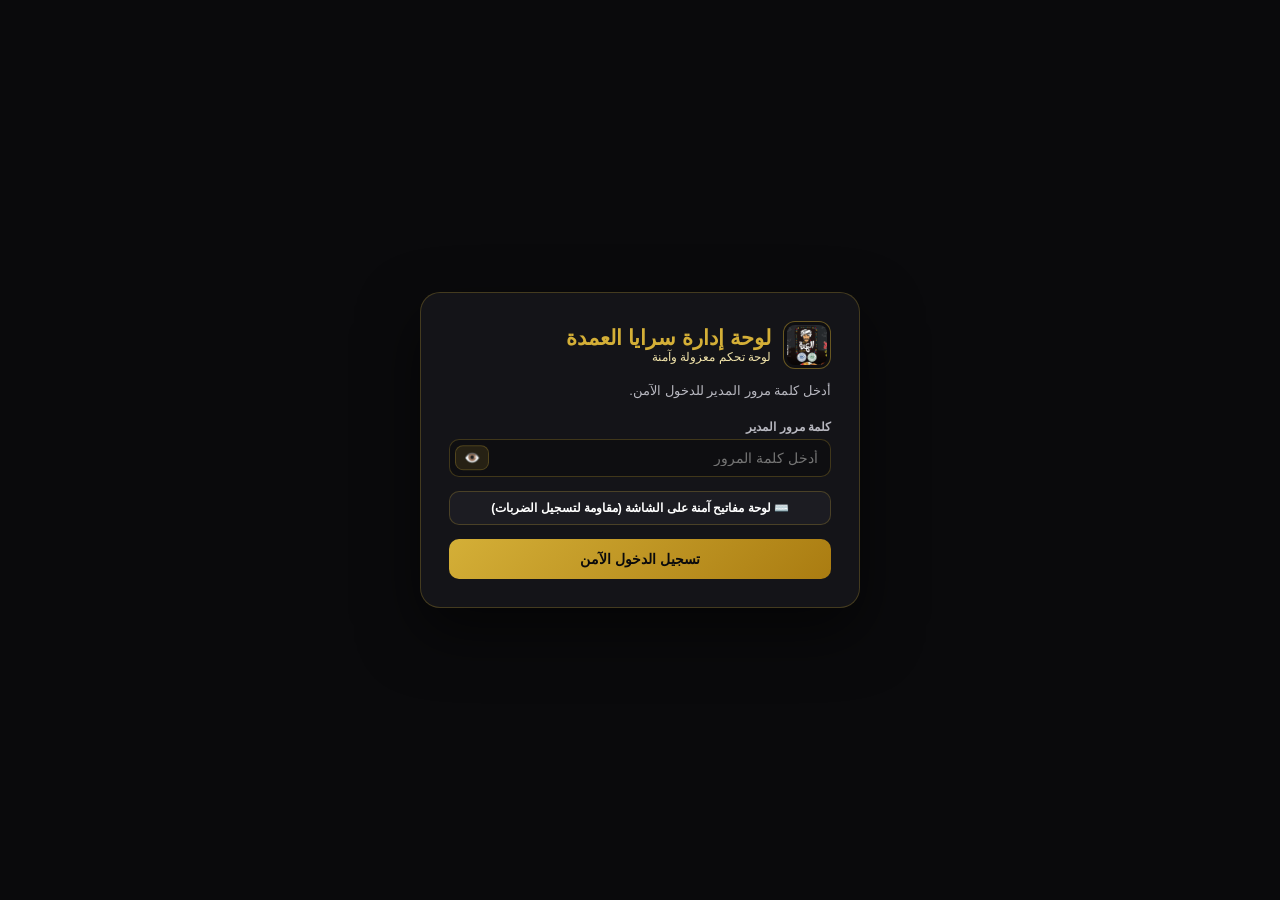
<file: admin.html>
<!doctype html>
<html lang="ar" dir="rtl">
<head>
  <meta charset="UTF-8" />
  <meta name="viewport" content="width=device-width, initial-scale=1.0" />
  <meta name="robots" content="noindex, nofollow" />
  <meta http-equiv="Content-Security-Policy" content="default-src 'self'; script-src 'self' 'unsafe-inline'; style-src 'self' 'unsafe-inline' https://fonts.googleapis.com; font-src 'self' https://fonts.gstatic.com; img-src 'self' data: blob: https://lh3.googleusercontent.com https://drive.google.com https://*.googleusercontent.com; connect-src 'self' https://script.google.com https://script.googleusercontent.com; object-src 'none'; base-uri 'self'; form-action 'self'" />
  <title>لوحة إدارة المنيو والعروض والطلبات | سرايا العمدة للمشويات</title>
  <link rel="preconnect" href="https://fonts.googleapis.com" />
  <link rel="preconnect" href="https://fonts.gstatic.com" crossorigin />
  <link href="https://fonts.googleapis.com/css2?family=Cairo:wght@600;700;800;900&family=Tajawal:wght@400;500;700&display=swap" rel="stylesheet" />
  <style>
    :root {
      --bg: #0A0A0C;
      --surface: #141418;
      --surface-2: #1C1C22;
      --border: rgba(212, 175, 55, 0.25);
      --text: #FFFFFF;
      --muted: #B8B8C0;
      --gold: #D4AF37;
      --champagne: #F3E5AB;
      --gold-grad: linear-gradient(135deg, #D4AF37 0%, #AA7C11 100%);
      --ok: #22C55E;
      --danger: #EF4444;
    }
    * { box-sizing: border-box; }
    body {
      margin: 0;
      font-family: 'Tajawal', 'Cairo', sans-serif;
      background: var(--bg);
      color: var(--text);
      min-height: 100vh;
    }
    h1, h2, h3, h4 { font-family: 'Cairo', sans-serif; margin: 0; }
    .tabular { font-variant-numeric: tabular-nums; }
    .hidden { display: none !important; }
    .container { max-width: 1280px; margin: 0 auto; padding: 18px; }

    /* Buttons & Inputs */
    button, .btn-link {
      font-family: 'Cairo', sans-serif;
      cursor: pointer;
      border: none;
      border-radius: 10px;
      font-weight: 700;
      text-decoration: none;
      display: inline-flex;
      align-items: center;
      justify-content: center;
      gap: 6px;
      transition: background 0.15s ease, opacity 0.15s ease, border-color 0.15s ease;
    }
    button:disabled { opacity: 0.55; cursor: not-allowed; }
    .btn-primary { background: var(--gold-grad); color: #0A0A0C; padding: 10px 18px; font-size: 14px; font-weight: 800; }
    .btn-primary:hover { filter: brightness(1.06); }
    .btn-secondary { background: var(--surface-2); color: var(--text); border: 1px solid var(--border); padding: 9px 14px; font-size: 13px; }
    .btn-secondary:hover { border-color: var(--gold); }
    .btn-wa { background: rgba(37,211,102,0.16); color: #86EFAC; border: 1px solid rgba(37,211,102,0.45); padding: 7px 10px; font-size: 11px; }
    .btn-wa:hover { background: rgba(37,211,102,0.28); }
    .btn-maps { background: rgba(212,175,55,0.16); color: var(--champagne); border: 1px solid rgba(212,175,55,0.5); padding: 7px 11px; font-size: 12px; }
    .btn-maps:hover { background: rgba(212,175,55,0.28); }
    .btn-danger { background: rgba(239,68,68,0.16); color: #FCA5A5; border: 1px solid rgba(239,68,68,0.35); padding: 8px 12px; font-size: 12px; }
    .btn-danger:hover { background: rgba(239,68,68,0.28); }
    .btn-lock { background: rgba(212,175,55,0.18); color: var(--gold); border: 1px solid rgba(212,175,55,0.65); padding: 8px 13px; font-size: 12px; font-weight: 800; }
    .btn-lock:hover { background: rgba(212,175,55,0.3); }
    .pwd-wrap { position: relative; display: flex; align-items: center; }
    .pwd-wrap input { padding-left: 44px; }
    .pwd-toggle-btn {
      position: absolute;
      left: 6px;
      top: 50%;
      transform: translateY(-50%);
      background: rgba(212,175,55,0.12);
      color: var(--champagne);
      border: 1px solid var(--border);
      border-radius: 8px;
      padding: 4px 8px;
      font-size: 13px;
      line-height: 1.2;
      min-width: 34px;
    }
    .pwd-toggle-btn:hover { border-color: var(--gold); }
    .vkb-box {
      margin-top: 10px;
      margin-bottom: 14px;
      padding: 12px;
      background: #0E0E11;
      border: 1px solid var(--border);
      border-radius: 12px;
    }
    .vkb-header {
      display: flex;
      align-items: center;
      justify-content: space-between;
      gap: 6px;
      margin-bottom: 8px;
      flex-wrap: wrap;
    }
    .vkb-tabs { display: flex; gap: 5px; flex-wrap: wrap; }
    .vkb-tab {
      background: var(--surface-2);
      color: var(--muted);
      border: 1px solid var(--border);
      padding: 4px 8px;
      font-size: 11px;
      border-radius: 7px;
    }
    .vkb-tab.active { background: var(--gold-grad); color: #0A0A0C; border-color: var(--gold); }
    .vkb-grid {
      display: grid;
      grid-template-columns: repeat(5, 1fr);
      gap: 6px;
      direction: ltr;
      margin-bottom: 8px;
    }
    .vkb-key {
      background: var(--surface-2);
      color: var(--text);
      border: 1px solid var(--border);
      border-radius: 8px;
      padding: 9px 4px;
      font-size: 14px;
      font-weight: 800;
      font-family: 'Cairo', monospace;
    }
    .vkb-key:hover { border-color: var(--gold); color: var(--gold); }
    .vkb-actions { display: flex; gap: 6px; flex-wrap: wrap; }
    .vkb-actions button { flex: 1; padding: 7px 8px; font-size: 11px; }
    .clickjack-block {
      min-height: 100vh;
      display: flex;
      align-items: center;
      justify-content: center;
      padding: 24px;
      background: #0A0A0C;
      color: #FFFFFF;
    }
    .clickjack-card {
      max-width: 460px;
      width: 100%;
      background: #141418;
      border: 1px solid rgba(239,68,68,0.55);
      border-radius: 18px;
      padding: 26px;
      text-align: center;
    }
    .pulse-badge {
      display: inline-flex;
      align-items: center;
      gap: 5px;
      background: rgba(239, 68, 68, 0.22);
      color: #FCA5A5;
      border: 1px solid rgba(239, 68, 68, 0.65);
      border-radius: 6px;
      padding: 2px 8px;
      font-size: 11px;
      font-weight: 800;
      animation: sarayaPulse 1.4s ease-in-out infinite;
    }
    @keyframes sarayaPulse {
      0%, 100% { opacity: 1; transform: scale(1); }
      50% { opacity: 0.65; transform: scale(0.97); }
    }
    .wa-quick-row { display: flex; flex-wrap: wrap; gap: 6px; padding-top: 8px; border-top: 1px dashed var(--border); }

    input, select, textarea {
      font-family: 'Tajawal', sans-serif;
      background: #0E0E11;
      color: var(--text);
      border: 1px solid var(--border);
      border-radius: 10px;
      padding: 10px 12px;
      font-size: 14px;
      width: 100%;
    }
    input:focus, select:focus, textarea:focus {
      outline: none;
      border-color: var(--gold);
    }
    label { display: block; font-size: 12px; color: var(--muted); margin-bottom: 5px; font-weight: 700; }

    /* Auth Screen */
    .auth-wrap {
      min-height: 100vh;
      display: flex;
      align-items: center;
      justify-content: center;
      padding: 20px;
    }
    .auth-card {
      width: 100%;
      max-width: 440px;
      background: var(--surface);
      border: 1px solid var(--border);
      border-radius: 20px;
      padding: 28px;
      box-shadow: 0 24px 60px rgba(0, 0, 0, 0.55);
    }
    .auth-brand { display: flex; align-items: center; gap: 12px; margin-bottom: 12px; }
    .logo-frame {
      width: 48px;
      height: 48px;
      border-radius: 12px;
      background: #0E0E11;
      border: 1px solid rgba(212,175,55,0.45);
      padding: 3px;
      display: flex;
      align-items: center;
      justify-content: center;
      overflow: hidden;
      flex-shrink: 0;
    }
    .logo-frame img { width: 100%; height: 100%; object-fit: contain; border-radius: 8px; }
    .auth-card h1 { font-size: 21px; color: var(--gold); }
    .auth-card p { margin: 0 0 18px; font-size: 13px; color: var(--muted); line-height: 1.6; }
    .form-group { margin-bottom: 14px; }
    .alert {
      padding: 10px 12px;
      border-radius: 10px;
      font-size: 13px;
      font-weight: 700;
      margin-bottom: 14px;
    }
    .alert-err { background: rgba(239,68,68,0.16); border: 1px solid rgba(239,68,68,0.4); color: #FCA5A5; }
    .alert-ok { background: rgba(34,197,94,0.14); border: 1px solid rgba(34,197,94,0.4); color: #86EFAC; }

    /* Top Bar */
    .topbar {
      background: var(--surface);
      border-bottom: 1px solid var(--border);
      position: sticky;
      top: 0;
      z-index: 20;
    }
    .topbar-inner {
      max-width: 1280px;
      margin: 0 auto;
      padding: 10px 18px;
      display: flex;
      align-items: center;
      justify-content: space-between;
      gap: 12px;
      flex-wrap: wrap;
    }
    .brand-row { display: flex; align-items: center; gap: 10px; }
    .brand-title { font-size: 17px; font-weight: 900; color: var(--gold); }
    .top-actions { display: flex; align-items: center; gap: 8px; flex-wrap: wrap; }
    .session-timer { font-size: 12px; color: var(--muted); }

    /* Tabs */
    .tabs {
      display: flex;
      gap: 8px;
      margin: 18px 0;
      border-bottom: 1px solid var(--border);
      padding-bottom: 12px;
      overflow-x: auto;
      scrollbar-width: none;
    }
    .tabs::-webkit-scrollbar { display: none; }
    .tab-btn {
      background: var(--surface);
      color: var(--muted);
      border: 1px solid var(--border);
      padding: 10px 16px;
      font-size: 13px;
      white-space: nowrap;
      flex-shrink: 0;
    }
    .tab-btn.active { background: var(--gold-grad); color: #0A0A0C; border-color: var(--gold); font-weight: 800; }

    /* Cards & Panels */
    .panel-card {
      background: var(--surface);
      border: 1px solid var(--border);
      border-radius: 16px;
      padding: 18px;
      margin-bottom: 18px;
    }
    .panel-card h3 { font-size: 16px; color: var(--gold); margin-bottom: 14px; }

    /* Toolbar & Grid */
    .toolbar {
      display: flex;
      gap: 10px;
      flex-wrap: wrap;
      align-items: center;
      justify-content: space-between;
      margin-bottom: 14px;
    }
    .toolbar-filters { display: flex; gap: 10px; flex-wrap: wrap; flex: 1; }
    .toolbar-filters input { max-width: 280px; }
    .toolbar-filters select { max-width: 220px; }

    .stats-row {
      display: grid;
      grid-template-columns: repeat(auto-fit, minmax(160px, 1fr));
      gap: 10px;
      margin-bottom: 18px;
    }
    .stat-box {
      background: var(--surface);
      border: 1px solid var(--border);
      border-radius: 14px;
      padding: 14px 16px;
    }
    .stat-label { font-size: 12px; color: var(--muted); }
    .stat-val { font-family: 'Cairo', sans-serif; font-size: 23px; font-weight: 900; color: var(--gold); margin-top: 4px; }

    /* Tables */
    .table-wrap {
      background: var(--surface);
      border: 1px solid var(--border);
      border-radius: 16px;
      overflow-x: auto;
    }
    table { width: 100%; border-collapse: collapse; font-size: 13px; }
    th, td { padding: 11px 12px; text-align: right; border-bottom: 1px solid var(--border); vertical-align: middle; }
    th { font-family: 'Cairo', sans-serif; font-size: 12px; color: var(--muted); background: rgba(0,0,0,0.25); white-space: nowrap; }
    tr:last-child td { border-bottom: none; }
    .row-actions { display: flex; gap: 6px; flex-wrap: nowrap; }
    .thumb-box {
      width: 44px;
      height: 44px;
      border-radius: 8px;
      background: #0E0E11;
      border: 1px solid var(--border);
      padding: 2px;
      display: flex;
      align-items: center;
      justify-content: center;
      overflow: hidden;
      flex-shrink: 0;
    }
    .thumb-box img { width: 100%; height: 100%; object-fit: contain; border-radius: 5px; }

    .status-text { font-weight: 700; font-size: 12px; }
    .st-available { color: #86EFAC; }
    .st-unavailable { color: #FCA5A5; }
    .discount-tag {
      display: inline-block;
      background: var(--gold-grad);
      color: #0A0A0C;
      font-size: 11px;
      font-weight: 900;
      padding: 2px 7px;
      border-radius: 6px;
      margin-right: 6px;
    }

    /* Image Uploader Box inside Modal */
    .uploader-box {
      background: #0E0E11;
      border: 1px dashed rgba(212,175,55,0.45);
      border-radius: 14px;
      padding: 14px;
      margin-bottom: 14px;
    }
    .preview-frame {
      width: 100%;
      height: 170px;
      background: #0A0A0C;
      border: 1px solid var(--border);
      border-radius: 10px;
      display: flex;
      align-items: center;
      justify-content: center;
      overflow: hidden;
      padding: 6px;
      margin: 10px 0;
    }
    .preview-frame img { width: 100%; height: 100%; object-fit: contain; border-radius: 6px; }
    .compress-badge { font-size: 12px; color: #86EFAC; font-weight: 700; margin-bottom: 8px; }

    /* Orders Cards */
    .orders-grid { display: grid; grid-template-columns: repeat(auto-fill, minmax(330px, 1fr)); gap: 14px; }
    .order-card {
      background: var(--surface);
      border: 1px solid var(--border);
      border-radius: 16px;
      padding: 16px;
      display: flex;
      flex-direction: column;
      gap: 12px;
    }
    .order-head { display: flex; justify-content: space-between; align-items: flex-start; gap: 8px; border-bottom: 1px solid var(--border); padding-bottom: 10px; }
    .order-id { font-family: 'Cairo', sans-serif; font-weight: 900; color: var(--gold); font-size: 15px; }
    .order-meta { font-size: 12px; color: var(--muted); }
    .order-items { list-style: none; padding: 0; margin: 0; display: flex; flex-direction: column; gap: 6px; font-size: 13px; }
    .order-items li { display: flex; justify-content: space-between; gap: 8px; }
    .order-foot { border-top: 1px solid var(--border); padding-top: 10px; display: flex; justify-content: space-between; align-items: center; gap: 8px; flex-wrap: wrap; }

    /* Modal */
    .modal-backdrop {
      position: fixed;
      inset: 0;
      background: rgba(0,0,0,0.8);
      display: flex;
      align-items: center;
      justify-content: center;
      padding: 14px;
      z-index: 50;
    }
    .modal-box {
      background: var(--surface);
      border: 1px solid var(--border);
      border-radius: 18px;
      width: 100%;
      max-width: 580px;
      max-height: 92vh;
      overflow-y: auto;
      padding: 20px;
    }
    .modal-head { display: flex; justify-content: space-between; align-items: center; margin-bottom: 16px; }
    .grid-2 { display: grid; grid-template-columns: 1fr 1fr; gap: 10px; }
    .grid-3 { display: grid; grid-template-columns: 1fr 1fr 1fr; gap: 10px; }
    .grid-4 { display: grid; grid-template-columns: repeat(4, 1fr); gap: 8px; }
    @media (max-width: 640px) {
      .grid-2, .grid-3, .grid-4 { grid-template-columns: 1fr 1fr; }
    }

    /* ==================== 80mm THERMAL RECEIPT PRINT CSS ==================== */
    #thermal-receipt { display: none; }
    @media print {
      @page { size: 80mm auto; margin: 2mm; }
      body { background: #fff !important; color: #000 !important; width: 76mm; margin: 0; padding: 0; }
      #auth-screen, #dashboard-screen, #item-modal { display: none !important; }
      #thermal-receipt {
        display: block !important;
        width: 76mm;
        font-family: 'Cairo', 'Tajawal', sans-serif;
        font-size: 12px;
        line-height: 1.45;
        color: #000;
      }
      .rcp-center { text-align: center; }
      .rcp-title { font-size: 16px; font-weight: 900; margin-bottom: 2px; }
      .rcp-line { border-top: 1px dashed #000; margin: 6px 0; }
      .rcp-table { width: 100%; border-collapse: collapse; font-size: 11px; }
      .rcp-table th, .rcp-table td { padding: 3px 2px; border-bottom: 1px dotted #444; text-align: right; color: #000; }
      .rcp-total { font-size: 14px; font-weight: 900; display: flex; justify-content: space-between; align-items: baseline; gap: 6px; margin-top: 6px; }
      .rcp-qr-wrap { text-align: center; margin-top: 10px; padding-top: 8px; border-top: 1px dashed #000; background: #FFFFFF !important; }
      .rcp-qr-title { font-size: 11px; font-weight: 900; margin-bottom: 6px; color: #000000; }
      .rcp-qr-box { display: inline-block; background: #FFFFFF !important; padding: 10px; border: 1px solid #000000; }
      .rcp-qr-svg { width: 156px; height: 156px; display: block; margin: 0 auto; background: #FFFFFF !important; }
    }
  </style>
</head>
<body>
  <!-- ================= AUTH SCREEN ================= -->
  <section id="auth-screen" class="auth-wrap">
    <div class="auth-card">
      <div class="auth-brand">
        <div class="logo-frame">
          <img class="brand-logo-img" src="./assets/aistudio/FB_IMG_1795500140672_d0b8149e.jpg" alt="سرايا العمدة" />
        </div>
        <div>
          <h1>لوحة إدارة سرايا العمدة</h1>
          <div style="font-size:12px; color:var(--champagne);">لوحة تحكم معزولة وآمنة</div>
        </div>
      </div>
      <p id="auth-subtitle">أدخل كلمة مرور المدير للدخول الآمن.</p>
      <div id="auth-alert" class="alert alert-err hidden"></div>

      <form id="auth-form" autocomplete="off">
        <div class="form-group hidden" aria-hidden="true">
          <label for="gas-url-input">رابط Web App الخاص بـ Google Apps Script</label>
          <input id="gas-url-input" type="hidden" value="https://script.google.com/macros/s/AKfycbxrSjg1Bwqiiu3D2cVML8QIU18BnKXXMBPnfz9MYD-GKWniZhcZGonBQEcOoSXBWIfG/exec" />
        </div>

        <div class="form-group">
          <label id="password-label" for="admin-password-input">كلمة مرور المدير</label>
          <div class="pwd-wrap">
            <input id="admin-password-input" type="password" required minlength="8" autocomplete="current-password" spellcheck="false" autocapitalize="off" autocorrect="off" placeholder="أدخل كلمة المرور" />
            <button type="button" class="pwd-toggle-btn" data-pwd-target="admin-password-input" aria-label="إظهار أو إخفاء كلمة المرور" title="إظهار لمدة 5 ثوانٍ">👁️</button>
          </div>
        </div>

        <div id="confirm-wrap" class="form-group hidden">
          <label for="admin-password-confirm">تأكيد كلمة مرور المدير (إعداد أول مرة — 10 أحرف فأكثر بحروف وأرقام)</label>
          <div class="pwd-wrap">
            <input id="admin-password-confirm" type="password" minlength="10" autocomplete="off" spellcheck="false" autocapitalize="off" autocorrect="off" placeholder="أعد إدخال كلمة المرور" />
            <button type="button" class="pwd-toggle-btn" data-pwd-target="admin-password-confirm" aria-label="إظهار أو إخفاء تأكيد كلمة المرور" title="إظهار لمدة 5 ثوانٍ">👁️</button>
          </div>
        </div>

        <div class="form-group" style="display:flex; justify-content:space-between; align-items:center; gap:8px;">
          <button id="toggle-vkb-btn" type="button" class="btn-secondary" style="width:100%; font-size:12px;">
            ⌨️ لوحة مفاتيح آمنة على الشاشة (مقاومة لتسجيل الضربات)
          </button>
        </div>

        <div id="vkb-panel" class="vkb-box hidden" aria-label="لوحة مفاتيح آمنة على الشاشة">
          <div class="vkb-header">
            <div class="vkb-tabs">
              <button type="button" class="vkb-tab active" data-vkb-mode="digits">أرقام</button>
              <button type="button" class="vkb-tab" data-vkb-mode="lower">a-z</button>
              <button type="button" class="vkb-tab" data-vkb-mode="upper">A-Z</button>
              <button type="button" class="vkb-tab" data-vkb-mode="symbols">رموز</button>
            </div>
            <span style="font-size:11px; color:var(--champagne);">مفاتيح مخلوطة عشوائياً</span>
          </div>
          <div id="vkb-grid" class="vkb-grid"></div>
          <div class="vkb-actions">
            <button id="vkb-backspace-btn" type="button" class="btn-secondary">⌫ مسح حرف</button>
            <button id="vkb-shuffle-btn" type="button" class="btn-secondary">🔀 إعادة خلط</button>
            <button id="vkb-clear-btn" type="button" class="btn-danger">مسح الكل</button>
          </div>
        </div>

        <button id="auth-submit-btn" type="submit" class="btn-primary" style="width:100%; padding:12px;">
          تسجيل الدخول الآمن
        </button>
      </form>
    </div>
  </section>

  <!-- ================= DASHBOARD SCREEN ================= -->
  <div id="dashboard-screen" class="hidden">
    <header class="topbar">
      <div class="topbar-inner">
        <div class="brand-row">
          <div class="logo-frame" style="width:38px; height:38px;">
            <img class="brand-logo-img" src="./assets/aistudio/FB_IMG_1795500140672_d0b8149e.jpg" alt="سرايا العمدة" />
          </div>
          <span class="brand-title">إدارة سرايا العمدة للمشويات</span>
        </div>
        <div class="top-actions">
          <span id="session-countdown" class="session-timer tabular">الجلسة نشطة</span>
          <button id="refresh-btn" type="button" class="btn-secondary">تحديث البيانات</button>
          <button id="instant-lock-btn" type="button" class="btn-lock" title="قفل فوري ومسح الذاكرة">🔒 قفل فوري</button>
          <button id="logout-btn" type="button" class="btn-danger">خروج</button>
        </div>
      </div>
    </header>

    <main class="container">
      <div id="dash-alert" class="alert hidden"></div>

      <div class="stats-row">
        <div class="stat-box">
          <div class="stat-label">إجمالي الأصناف</div>
          <div id="stat-total-items" class="stat-val tabular">0</div>
        </div>
        <div class="stat-box">
          <div class="stat-label">أصناف عليها خصم</div>
          <div id="stat-discounted-items" class="stat-val tabular">0</div>
        </div>
        <div class="stat-box">
          <div class="stat-label">كوبونات فعالة</div>
          <div id="stat-active-promos" class="stat-val tabular">0</div>
        </div>
        <div class="stat-box">
          <div class="stat-label">طلبات جديدة</div>
          <div id="stat-new-orders" class="stat-val tabular">0</div>
        </div>
        <div class="stat-box">
          <div class="stat-label">إجمالي الطلبات</div>
          <div id="stat-total-orders" class="stat-val tabular">0</div>
        </div>
      </div>

      <!-- 4 Mobile-Friendly Navigation Tabs -->
      <div class="tabs">
        <button id="tab-menu" type="button" class="tab-btn active">1. إدارة الأصناف والصور</button>
        <button id="tab-offers" type="button" class="tab-btn">2. العروض والخصومات والكوبونات</button>
        <button id="tab-orders" type="button" class="tab-btn">3. الطلبات الحية والفواتير</button>
        <button id="tab-settings" type="button" class="tab-btn">4. إعدادات المطعم والأمان</button>
      </div>

      <!-- TAB 1: MENU & DIRECT DRIVE IMAGE UPLOAD -->
      <section id="panel-menu">
        <div class="toolbar">
          <div class="toolbar-filters">
            <input id="menu-search" type="search" placeholder="ابحث باسم الصنف..." />
            <select id="menu-cat-filter"></select>
          </div>
          <button id="open-add-modal-btn" type="button" class="btn-primary">+ إضافة صنف جديد</button>
        </div>

        <div class="table-wrap">
          <table>
            <thead>
              <tr>
                <th>الصنف والصورة</th>
                <th>القسم</th>
                <th>التسعير والخصم</th>
                <th>الحالة</th>
                <th>إجراءات</th>
              </tr>
            </thead>
            <tbody id="menu-tbody"></tbody>
          </table>
        </div>
      </section>

      <!-- TAB 2: OFFERS, DISCOUNTS & PROMO CODES -->
      <section id="panel-offers" class="hidden">
        <!-- Quick Item Discount Editor -->
        <div class="panel-card">
          <h3>🔥 تحديد خصم على صنف (السعر قبل / بعد الخصم)</h3>
          <form id="discount-form">
            <div class="grid-3">
              <div class="form-group">
                <label for="disc-item-select">اختر الصنف (الأصناف ذات السعر الثابت)</label>
                <select id="disc-item-select" required></select>
              </div>
              <div class="form-group">
                <label for="disc-orig-price">السعر قبل الخصم (ج.م)</label>
                <input id="disc-orig-price" type="number" min="1" required placeholder="مثال: 450" />
              </div>
              <div class="form-group">
                <label for="disc-sale-price">السعر بعد الخصم (ج.م)</label>
                <input id="disc-sale-price" type="number" min="1" required placeholder="مثال: 360" />
              </div>
            </div>
            <div style="display:flex; align-items:center; justify-content:space-between; gap:10px; flex-wrap:wrap;">
              <span id="disc-preview-text" style="font-size:13px; color:var(--champagne); font-weight:700;"></span>
              <button id="save-discount-btn" type="submit" class="btn-primary">تفعيل الخصم على الصنف</button>
            </div>
          </form>
          <div id="discounted-items-list" style="margin-top:16px;"></div>
        </div>

        <!-- Promo Codes CRUD -->
        <div class="panel-card">
          <h3>🎟️ أكواد الخصم والكوبونات (Promo Codes)</h3>
          <form id="promo-form">
            <div class="grid-4">
              <div class="form-group">
                <label for="p-code">الكود (إنجليزي)</label>
                <input id="p-code" type="text" dir="ltr" required placeholder="OMDA15" style="text-transform:uppercase;" />
              </div>
              <div class="form-group">
                <label for="p-type">نوع الخصم</label>
                <select id="p-type">
                  <option value="PERCENT">نسبة مئوية (%)</option>
                  <option value="FIXED">مبلغ ثابت (ج.م)</option>
                </select>
              </div>
              <div class="form-group">
                <label for="p-val">قيمة الخصم</label>
                <input id="p-val" type="number" min="1" required placeholder="10" />
              </div>
              <div class="form-group">
                <label for="p-min">الحد الأدنى للطلب (ج.م)</label>
                <input id="p-min" type="number" min="0" value="0" placeholder="150" />
              </div>
            </div>
            <div class="grid-2">
              <div class="form-group">
                <label for="p-title">وصف مختصر للكوبون</label>
                <input id="p-title" type="text" placeholder="مثال: خصم 15% لطلبات الويك إند" />
              </div>
              <div class="form-group" style="display:flex; align-items:flex-end;">
                <button id="save-promo-btn" type="submit" class="btn-primary" style="width:100%;">+ حفظ وتفعيل الكوبون</button>
              </div>
            </div>
          </form>
          <div class="table-wrap" style="margin-top:12px;">
            <table>
              <thead>
                <tr>
                  <th>الكود</th>
                  <th>القيمة</th>
                  <th>الحد الأدنى</th>
                  <th>الحالة</th>
                  <th>إجراء</th>
                </tr>
              </thead>
              <tbody id="promos-tbody"></tbody>
            </table>
          </div>
        </div>

        <!-- Promotional Announcement Banners CRUD -->
        <div class="panel-card">
          <h3>📢 شريط الإعلانات والعروض الترويجية (أعلى المنيو)</h3>
          <form id="banner-form" style="display:flex; gap:10px; flex-wrap:wrap; margin-bottom:14px;">
            <input id="b-title" type="text" required placeholder="مثال: 🔥 عروض يومية جديدة على صواني العمدة وطواجن الفحم" style="flex:1; min-width:220px;" />
            <button id="save-banner-btn" type="submit" class="btn-primary">+ إضافة شريط إعلاني</button>
          </form>
          <div id="banners-list"></div>
        </div>
      </section>

      <!-- TAB 3: LIVE ORDERS & 80mm THERMAL PRINT -->
      <section id="panel-orders" class="hidden">
        <div class="toolbar">
          <div class="toolbar-filters">
            <select id="order-status-filter">
              <option value="الكل">كل الحالات</option>
              <option value="جديد">جديد</option>
              <option value="جاري التحضير">جاري التحضير</option>
              <option value="خرج للتوصيل">خرج للتوصيل</option>
              <option value="تم التسليم">تم التسليم</option>
              <option value="ملغي">ملغي</option>
            </select>
          </div>
          <div style="display:flex; align-items:center; gap:8px; flex-wrap:wrap;">
            <button id="toggle-autopoll-btn" type="button" class="btn-secondary">
              🟢 التحديث التلقائي (20ث): مفعّل
            </button>
            <button id="test-sound-btn" type="button" class="btn-secondary" title="اختبار جرس الطلب الجديد">
              🔔 اختبار الجرس
            </button>
          </div>
        </div>

        <div id="orders-container" class="orders-grid"></div>
      </section>

      <!-- TAB 4: SETTINGS & SECURITY -->
      <section id="panel-settings" class="hidden">
        <div class="panel-card">
          <h3>⚙️ ساعات العمل وحالة استقبال الطلبات</h3>
          <form id="settings-form">
            <div class="grid-2">
              <div class="form-group">
                <label for="set-hours">مواعيد العمل الظاهرة للعملاء</label>
                <input id="set-hours" type="text" placeholder="يومياً من ١٢ ظهراً حتى ٢ بعد منتصف الليل" />
              </div>
              <div class="form-group">
                <label for="set-open">حالة المطعم</label>
                <select id="set-open">
                  <option value="true">مفتوح — يستقبل الطلبات</option>
                  <option value="false">مغلق مؤقتاً</option>
                </select>
              </div>
            </div>

            <h4 style="color:var(--gold); font-size:14px; margin:16px 0 8px;">📍 موقع الفرع الجغرافي وإعدادات الدليفري (GPS مجاني)</h4>
            <div style="margin-bottom:10px; display:flex; align-items:center; gap:8px; flex-wrap:wrap;">
              <button id="capture-shop-gps-btn" type="button" class="btn-primary">
                📍 التقاط موقع المحل الحالي الآن (GPS)
              </button>
              <span id="shop-gps-status" style="font-size:12px; color:var(--champagne);"></span>
            </div>
            <div class="grid-3">
              <div class="form-group">
                <label for="set-shop-lat">خط العرض للفرع (Latitude)</label>
                <input id="set-shop-lat" type="number" step="0.000001" dir="ltr" placeholder="30.2981" />
              </div>
              <div class="form-group">
                <label for="set-shop-lng">خط الطول للفرع (Longitude)</label>
                <input id="set-shop-lng" type="number" step="0.000001" dir="ltr" placeholder="31.7417" />
              </div>
              <div class="form-group">
                <label for="set-max-km">أقصى نطاق توصيل معتاد (كم)</label>
                <input id="set-max-km" type="number" min="1" max="100" step="1" dir="ltr" placeholder="15" />
              </div>
            </div>
            <div class="form-group">
              <label for="set-shop-maps-url">رابط خرائط جوجل للفرع (Google Maps URL)</label>
              <input id="set-shop-maps-url" type="url" dir="ltr" placeholder="https://www.google.com/maps/dir/?api=1&destination=30.2981,31.7417" />
            </div>

            <h4 style="color:var(--champagne); font-size:14px; margin:14px 0 8px;">🛵 مناطق ورسوم التوصيل (العاشر من رمضان)</h4>
            <div style="font-size:12px; color:var(--muted); margin-bottom:10px;">
              اترك الرسوم 0 ليظهر للعميل «تُحدد حسب المنطقة عند التأكيد»، أو حدد مبلغاً ثابتاً بالجنيه لكل منطقة.
            </div>
            <div id="zones-editor" style="display:grid; grid-template-columns:repeat(auto-fill, minmax(230px, 1fr)); gap:8px; margin-bottom:16px;"></div>

            <div style="background:#0E0E11; border:1px solid rgba(212,175,55,0.45); border-radius:14px; padding:16px; margin-bottom:16px;">
              <h4 style="color:var(--gold); font-size:15px; margin:0 0 12px;">💳 أرقام الدفع الإلكتروني والتحويل (تُحفظ في السحابة)</h4>
              <div class="grid-2">
                <div class="form-group">
                  <label for="set-wallet-1">رقم المحفظة الإلكترونية الأساسية (فودافون كاش / اتصالات / أورنج / WE Pay)</label>
                  <input id="set-wallet-1" type="text" dir="ltr" maxlength="30" placeholder="01XXXXXXXXX" />
                </div>
                <div class="form-group">
                  <label for="set-wallet-2">رقم محفظة إلكترونية إضافية (اختياري)</label>
                  <input id="set-wallet-2" type="text" dir="ltr" maxlength="30" placeholder="01XXXXXXXXX" />
                </div>
              </div>
              <div class="grid-2">
                <div class="form-group">
                  <label for="set-instapay">حساب أو رقم إنستاباي (InstaPay — رقم الموبايل أو عنوان IPA)</label>
                  <input id="set-instapay" type="text" dir="ltr" maxlength="80" placeholder="username@instapay أو 01XXXXXXXXX" />
                </div>
                <div class="form-group">
                  <label for="set-payment-note">ملاحظة الدفع للعميل (اختياري — مثال: يرجى إرسال صورة إيصال التحويل على واتساب)</label>
                  <input id="set-payment-note" type="text" maxlength="200" placeholder="مثال: يرجى إرسال صورة إيصال التحويل على واتساب" />
                </div>
              </div>
              <div style="font-size:12px; color:var(--champagne); margin-top:2px;">
                ℹ️ اترك أي حقل فارغاً لإخفائه من صفحة الطلبات لدى العملاء.
              </div>
            </div>

            <button id="save-settings-btn" type="submit" class="btn-primary">حفظ إعدادات المطعم والموقع والدفع والتوصيل</button>
          </form>
        </div>

        <div class="panel-card">
          <h3>🔒 تغيير كلمة مرور لوحة التحكم (يُنهي جميع الجلسات النشطة فوراً)</h3>
          <form id="password-form" autocomplete="off">
            <div class="grid-3">
              <div class="form-group">
                <label for="cp-current">كلمة المرور الحالية</label>
                <div class="pwd-wrap">
                  <input id="cp-current" type="password" required minlength="8" autocomplete="current-password" spellcheck="false" autocapitalize="off" autocorrect="off" />
                  <button type="button" class="pwd-toggle-btn" data-pwd-target="cp-current" aria-label="إظهار أو إخفاء كلمة المرور الحالية" title="إظهار لمدة 5 ثوانٍ">👁️</button>
                </div>
              </div>
              <div class="form-group">
                <label for="cp-new">كلمة المرور الجديدة (10 أحرف فأكثر بحروف وأرقام)</label>
                <div class="pwd-wrap">
                  <input id="cp-new" type="password" required minlength="10" autocomplete="off" spellcheck="false" autocapitalize="off" autocorrect="off" />
                  <button type="button" class="pwd-toggle-btn" data-pwd-target="cp-new" aria-label="إظهار أو إخفاء كلمة المرور الجديدة" title="إظهار لمدة 5 ثوانٍ">👁️</button>
                </div>
              </div>
              <div class="form-group">
                <label for="cp-confirm">تأكيد كلمة المرور الجديدة</label>
                <div class="pwd-wrap">
                  <input id="cp-confirm" type="password" required minlength="10" autocomplete="off" spellcheck="false" autocapitalize="off" autocorrect="off" />
                  <button type="button" class="pwd-toggle-btn" data-pwd-target="cp-confirm" aria-label="إظهار أو إخفاء تأكيد كلمة المرور الجديدة" title="إظهار لمدة 5 ثوانٍ">👁️</button>
                </div>
              </div>
            </div>
            <button id="save-password-btn" type="submit" class="btn-primary">تحديث كلمة المرور وإنهاء الجلسات</button>
          </form>
        </div>
      </section>
    </main>
  </div>

  <!-- ================= ADD / EDIT ITEM MODAL (WITH DIRECT DRIVE PHOTO UPLOAD) ================= -->
  <div id="item-modal" class="modal-backdrop hidden">
    <div class="modal-box">
      <div class="modal-head">
        <h3 id="modal-title" style="color:var(--gold);">إضافة صنف جديد</h3>
        <button id="close-modal-btn" type="button" class="btn-secondary">إغلاق</button>
      </div>

      <form id="item-form">
        <input id="edit-id" type="hidden" />
        <div class="form-group">
          <label for="f-name">اسم الصنف *</label>
          <input id="f-name" type="text" required />
        </div>

        <div class="grid-2">
          <div class="form-group">
            <label for="f-cat">القسم *</label>
            <select id="f-cat" required></select>
          </div>
          <div class="form-group">
            <label for="f-sub">القسم الفرعي (اختياري)</label>
            <input id="f-sub" type="text" placeholder="مثال: ركن الضاني" />
          </div>
        </div>

        <div class="form-group">
          <label for="f-desc">المكونات / الوصف</label>
          <textarea id="f-desc" rows="2"></textarea>
        </div>

        <div class="form-group">
          <label for="f-pricing-mode">نوع التسعير</label>
          <select id="f-pricing-mode">
            <option value="fixed">سعر ثابت</option>
            <option value="weights">أسعار بالأوزان (1/4 - 1/3 - 1/2 - 1 كيلو)</option>
          </select>
        </div>

        <div id="fixed-price-wrap" class="grid-2">
          <div class="form-group">
            <label for="f-price">السعر الحالي (ج.م) *</label>
            <input id="f-price" type="number" min="0" step="1" />
          </div>
          <div class="form-group">
            <label for="f-orig-price">السعر قبل الخصم (اختياري للعروض)</label>
            <input id="f-orig-price" type="number" min="0" step="1" placeholder="اتركه فارغاً بدون خصم" />
          </div>
        </div>

        <div id="weights-price-wrap" class="form-group hidden">
          <label>أسعار الأوزان (اترك الوزن غير المتوفر فارغاً)</label>
          <div class="grid-4">
            <div><label for="f-w14">1/4 كيلو</label><input id="f-w14" type="number" min="0" /></div>
            <div><label for="f-w13">1/3 كيلو</label><input id="f-w13" type="number" min="0" /></div>
            <div><label for="f-w12">1/2 كيلو</label><input id="f-w12" type="number" min="0" /></div>
            <div><label for="f-w1">1 كيلو</label><input id="f-w1" type="number" min="0" /></div>
          </div>
        </div>

        <!-- DIRECT MOBILE PHOTO PICKER + CANVAS AUTO-COMPRESS + GOOGLE DRIVE UPLOAD -->
        <div class="uploader-box">
          <label for="f-img-file" style="color:var(--gold); font-size:13px;">📸 رفع صورة الصنف مباشرة من الموبايل إلى Google Drive</label>
          <input id="f-img-file" type="file" accept="image/*" style="margin-bottom:8px;" />
          <div id="compress-status" class="compress-badge hidden"></div>
          <div id="img-preview-wrap" class="preview-frame hidden">
            <img id="img-preview-el" alt="معاينة صورة الصنف" />
          </div>
          <div style="display:flex; gap:8px; flex-wrap:wrap; margin-bottom:10px;">
            <button id="upload-drive-btn" type="button" class="btn-primary hidden" style="flex:1;">☁️ رفع الصورة إلى Google Drive الآن</button>
            <button id="clear-img-btn" type="button" class="btn-secondary hidden">مسح الصورة</button>
          </div>
          <label for="f-img">أو رابط الصورة المباشر (يُملأ تلقائياً بعد الرفع لـ Drive)</label>
          <input id="f-img" type="url" dir="ltr" placeholder="https://lh3.googleusercontent.com/d/..." />
        </div>

        <div class="form-group" style="display:flex; gap:16px; align-items:center;">
          <label style="display:flex; align-items:center; gap:6px; margin:0; cursor:pointer;">
            <input id="f-available" type="checkbox" checked style="width:auto;" />
            <span>متاح للطلب</span>
          </label>
          <label style="display:flex; align-items:center; gap:6px; margin:0; cursor:pointer;">
            <input id="f-featured" type="checkbox" style="width:auto;" />
            <span>صنف مميز</span>
          </label>
        </div>

        <button id="save-item-btn" type="submit" class="btn-primary" style="width:100%; padding:12px;">
          حفظ الصنف والتغييرات
        </button>
      </form>
    </div>
  </div>

  <!-- ================= 80mm THERMAL RECEIPT CONTAINER ================= -->
  <div id="thermal-receipt"></div>

  <script>
    (function () {
      'use strict';

      // ==================== ANTI-CLICKJACKING GUARD (BLOCKS IFRAME EMBEDDING) ====================
      const ADMIN_SESSION_KEY = 'saraya_admin_session_v1';
      let isFramedExternally = false;
      try {
        isFramedExternally = window.top !== window.self;
      } catch (_) {
        isFramedExternally = true;
      }
      if (isFramedExternally) {
        try { sessionStorage.removeItem(ADMIN_SESSION_KEY); } catch (_) {}
        ['auth-screen', 'dashboard-screen', 'item-modal', 'thermal-receipt'].forEach((id) => {
          const el = document.getElementById(id);
          if (el) el.remove();
        });
        const wrap = document.createElement('div');
        wrap.className = 'clickjack-block';
        const card = document.createElement('div');
        card.className = 'clickjack-card';
        const h1 = document.createElement('h1');
        h1.style.cssText = 'color:#FCA5A5; font-size:20px; margin-bottom:10px;';
        h1.textContent = '🔒 تم حظر تشغيل لوحة الإدارة داخل إطار مضمّن';
        const p = document.createElement('p');
        p.style.cssText = 'color:#B8B8C0; font-size:14px; line-height:1.7; margin:0;';
        p.textContent = 'لحماية بيانات الكاشير والطلبات، يجب فتح لوحة تحكم سرايا العمدة للمشويات في نافذة متصفح مستقلة مباشرة.';
        card.append(h1, p);
        wrap.appendChild(card);
        document.body.appendChild(wrap);
        return;
      }

      // Hardcoded official Google Apps Script Web App URL (hidden from UI)
      const DEFAULT_GAS_URL = 'https://script.google.com/macros/s/AKfycbxrSjg1Bwqiiu3D2cVML8QIU18BnKXXMBPnfz9MYD-GKWniZhcZGonBQEcOoSXBWIfG/exec';

      const CATEGORIES = [
        'وجبات فردية', 'مشويات العمدة', 'عروض العمدة المميزة', 'صواني العمدة المميزة',
        'وجبات عائلية', 'الطواجن', 'مطبخ العمدة', 'عروض المندي',
        'وجبات البروست', 'وجبات أطفال', 'السندوتشات', 'السلطات'
      ];

      const ORDER_STATUSES = ['جديد', 'جاري التحضير', 'خرج للتوصيل', 'تم التسليم', 'ملغي'];

      // Cashier idle auto-lock window (15 minutes)
      const IDLE_LOCK_MS = 15 * 60 * 1000;
      const PASSWORD_INPUT_IDS = ['admin-password-input', 'admin-password-confirm', 'cp-current', 'cp-new', 'cp-confirm'];

      // Tab-scoped sessionStorage auth state (NEVER persisted to localStorage)
      let gasApiUrl = DEFAULT_GAS_URL;
      let sessionToken = null;
      let sessionExpiresAt = 0;
      let isFirstRunSetup = false;
      let menuItems = [];
      let orders = [];
      let promos = [];
      let banners = [];
      let settings = {
        hours: 'يومياً من ١٢ ظهراً حتى ٢ بعد منتصف الليل',
        isOpen: true,
        deliveryZones: [],
        shopLat: 30.2981,
        shopLng: 31.7417,
        shopMapsUrl: 'https://www.google.com/maps/dir/?api=1&destination=30.2981,31.7417',
        maxDeliveryKm: 15,
        walletNumber: '',
        wallet2Number: '',
        instapayAccount: '',
        paymentNote: ''
      };
      let autoRefreshHandle = null;
      let autoPollingEnabled = true;
      let countdownHandle = null;
      let idleLockTimer = null;
      let lastActivityAt = Date.now();
      let lastMouseMoveRecord = 0;
      let hasLoadedOrdersOnce = false;
      const knownOrderIds = new Set();
      const newlyArrivedOrderIds = new Set();
      const pwdRevealTimers = new Map();
      let activeAuthPwdId = 'admin-password-input';
      let currentVkbMode = 'digits';

      // Strict HTML escaper (& < > " ' ` /) + control character sanitizer
      function escapeHtml_(str) {
        return String(str === null || str === undefined ? '' : str).replace(/[&<>"'`/]/g, (ch) => {
          switch (ch) {
            case '&': return '&amp;';
            case '<': return '&lt;';
            case '>': return '&gt;';
            case '"': return '&quot;';
            case "'": return '&#39;';
            case '`': return '&#96;';
            case '/': return '&#47;';
            default: return ch;
          }
        });
      }

      function sanitizeDisplayText_(val) {
        return String(val === null || val === undefined ? '' : val).replace(/[\x00-\x1F\x7F]/g, '').trim();
      }

      function isValidLatLng(lat, lng) {
        const nLat = Number(lat);
        const nLng = Number(lng);
        return (
          Number.isFinite(nLat) &&
          Number.isFinite(nLng) &&
          nLat >= -90 &&
          nLat <= 90 &&
          nLng >= -180 &&
          nLng <= 180 &&
          (nLat !== 0 || nLng !== 0)
        );
      }

      function isStrongAdminPassword(pwd) {
        const s = String(pwd || '');
        return s.length >= 10 && /[A-Za-z\u0600-\u06FF]/.test(s) && /\d/.test(s);
      }

      function wipeAllPasswordInputs() {
        PASSWORD_INPUT_IDS.forEach((id) => {
          const inp = document.getElementById(id);
          if (inp) {
            inp.value = '';
            inp.type = 'password';
          }
          if (pwdRevealTimers.has(id)) {
            clearTimeout(pwdRevealTimers.get(id));
            pwdRevealTimers.delete(id);
          }
        });
        document.querySelectorAll('.pwd-toggle-btn').forEach((btn) => {
          btn.textContent = '👁️';
        });
      }

      function wipeSensitiveDomAndMemory() {
        menuItems = [];
        orders = [];
        promos = [];
        banners = [];
        hasLoadedOrdersOnce = false;
        knownOrderIds.clear();
        newlyArrivedOrderIds.clear();
        pendingCompressedImage = null;
        ['orders-container', 'menu-tbody', 'promos-tbody', 'banners-list', 'discounted-items-list', 'thermal-receipt'].forEach((id) => {
          const el = document.getElementById(id);
          if (el) el.textContent = '';
        });
        ['stat-total-items', 'stat-discounted-items', 'stat-active-promos', 'stat-new-orders', 'stat-total-orders'].forEach((id) => {
          const el = document.getElementById(id);
          if (el) el.textContent = '0';
        });
        const modal = document.getElementById('item-modal');
        if (modal) modal.classList.add('hidden');
        wipeAllPasswordInputs();
      }

      function saveAdminSession(url, token, expiresAt) {
        try {
          sessionStorage.setItem(
            ADMIN_SESSION_KEY,
            JSON.stringify({ gasApiUrl: url, token: token, expiresAt: expiresAt })
          );
        } catch (_) {}
      }

      function clearAdminSession() {
        try {
          sessionStorage.removeItem(ADMIN_SESSION_KEY);
        } catch (_) {}
      }

      function isSafeHttpsUrl_(rawUrl, requireGasExec) {
        const s = String(rawUrl || '').trim();
        if (!s || /[\r\n\t\0]/.test(s)) return false;
        try {
          const parsed = new URL(s);
          if (parsed.protocol !== 'https:') return false;
          if (requireGasExec) {
            if (parsed.hostname.toLowerCase() !== 'script.google.com') return false;
            return /^\/macros\/s\/[a-zA-Z0-9_-]+\/exec$/i.test(parsed.pathname);
          }
          return true;
        } catch (_) {
          return false;
        }
      }

      function restoreAdminSession() {
        try {
          const raw = sessionStorage.getItem(ADMIN_SESSION_KEY);
          if (!raw) return false;
          const parsed = JSON.parse(raw);
          if (
            parsed &&
            typeof parsed.token === 'string' &&
            parsed.token.length > 0 &&
            typeof parsed.gasApiUrl === 'string' &&
            isSafeHttpsUrl_(parsed.gasApiUrl, true) &&
            Number(parsed.expiresAt) > Date.now()
          ) {
            gasApiUrl = DEFAULT_GAS_URL || parsed.gasApiUrl;
            sessionToken = parsed.token;
            sessionExpiresAt = Number(parsed.expiresAt);
            $('gas-url-input').value = gasApiUrl;
            return true;
          }
          clearAdminSession();
        } catch (_) {
          clearAdminSession();
        }
        return false;
      }

      // Pending compressed image ready for Google Drive upload
      let pendingCompressedImage = null; // { base64, mimeType, filename, sizeKB }

      const $ = (id) => document.getElementById(id);

      function getDriveFallback(url) {
        if (!url) return '';
        const m = String(url).match(/lh3\.googleusercontent\.com\/d\/([a-zA-Z0-9_-]+)/);
        return m ? 'https://drive.google.com/thumbnail?id=' + m[1] + '&sz=w800' : '';
      }

      function initCategorySelects() {
        const filterSel = $('menu-cat-filter');
        const formSel = $('f-cat');
        filterSel.textContent = '';
        formSel.textContent = '';

        const allOpt = document.createElement('option');
        allOpt.value = 'الكل';
        allOpt.textContent = 'كل الأقسام';
        filterSel.appendChild(allOpt);

        CATEGORIES.forEach((c) => {
          const o1 = document.createElement('option');
          o1.value = c;
          o1.textContent = c;
          filterSel.appendChild(o1);

          const o2 = document.createElement('option');
          o2.value = c;
          o2.textContent = c;
          formSel.appendChild(o2);
        });
      }

      function showAuthAlert(msg, isOk) {
        const el = $('auth-alert');
        el.textContent = msg;
        el.className = 'alert ' + (isOk ? 'alert-ok' : 'alert-err');
        el.classList.remove('hidden');
      }

      function showDashAlert(msg, isOk) {
        const el = $('dash-alert');
        el.textContent = msg;
        el.className = 'alert ' + (isOk ? 'alert-ok' : 'alert-err');
        el.classList.remove('hidden');
        setTimeout(() => el.classList.add('hidden'), 4500);
      }

      function isSafeAdminImageUrl(url) {
        const s = String(url || '').trim();
        if (!s) return false;
        if (s.startsWith('/assets/') || s.startsWith('./assets/')) return true;
        return isSafeHttpsUrl_(s, false);
      }

      async function gasPost(payload) {
        const res = await fetch(gasApiUrl, {
          method: 'POST',
          headers: { 'Content-Type': 'text/plain;charset=utf-8' },
          body: JSON.stringify(payload)
        });
        const data = await res.json();
        const code = String((data && (data.code || data.error)) || '').trim().toUpperCase();
        if (data && (data.unauthorized || code === 'UNAUTHORIZED' || code === 'TOKEN_IN_QUERY_FORBIDDEN')) {
          handleLogout('انتهت الجلسة الأمنية، يرجى إعادة تسجيل الدخول.', true);
          throw new Error('UNAUTHORIZED');
        }
        return data;
      }

      async function checkSetupStatus(url) {
        try {
          const res = await fetch(url + '?action=authStatus', { cache: 'no-store' });
          const data = await res.json();
          if (data && data.ok && data.configured === false) {
            isFirstRunSetup = true;
            $('confirm-wrap').classList.remove('hidden');
            $('password-label').textContent = 'إنشاء كلمة مرور المدير لأول مرة (10 أحرف فأكثر بحروف وأرقام)';
            $('auth-submit-btn').textContent = 'حفظ كلمة المرور والدخول';
            $('auth-subtitle').textContent = 'الإعداد الأولي: قم بتعيين كلمة مرور قوية (10 أحرف على الأقل بحروف وأرقام) لحماية لوحة التحكم.';
          } else {
            isFirstRunSetup = false;
            $('confirm-wrap').classList.add('hidden');
            $('password-label').textContent = 'كلمة مرور المدير';
            $('auth-submit-btn').textContent = 'تسجيل الدخول الآمن';
            $('auth-subtitle').textContent = 'أدخل كلمة مرور المدير للدخول الآمن.';
          }
        } catch (_) {}
      }

      $('gas-url-input').addEventListener('blur', () => {
        const val = ($('gas-url-input').value || DEFAULT_GAS_URL).trim();
        if (isSafeHttpsUrl_(val, true)) checkSetupStatus(val);
      });

      $('auth-form').addEventListener('submit', async (e) => {
        e.preventDefault();
        $('auth-alert').classList.add('hidden');

        const urlVal = ($('gas-url-input').value || DEFAULT_GAS_URL).trim();
        const password = $('admin-password-input').value;
        const confirmPass = $('admin-password-confirm').value;

        // Immediately clear password values from DOM right after reading
        wipeAllPasswordInputs();

        if (!isSafeHttpsUrl_(urlVal, true)) {
          showAuthAlert('تعذر التحقق من رابط الاتصال بالخادم، يرجى مراجعة إعدادات النظام.', false);
          return;
        }
        gasApiUrl = urlVal;

        if (isFirstRunSetup) {
          if (!isStrongAdminPassword(password)) {
            showAuthAlert('كلمة المرور يجب أن تكون 10 أحرف على الأقل وتحتوي على حروف وأرقام معاً.', false);
            return;
          }
          if (password !== confirmPass) {
            showAuthAlert('كلمتا المرور غير متطابقتين.', false);
            return;
          }
        }

        const btn = $('auth-submit-btn');
        btn.disabled = true;
        try {
          const action = isFirstRunSetup ? 'claimAdmin' : 'adminLogin';
          const res = await gasPost({ action, password });
          if (res.needsSetup) {
            isFirstRunSetup = true;
            $('confirm-wrap').classList.remove('hidden');
            $('password-label').textContent = 'إنشاء كلمة مرور المدير لأول مرة (10 أحرف فأكثر بحروف وأرقام)';
            $('auth-submit-btn').textContent = 'حفظ كلمة المرور والدخول';
            showAuthAlert('لم يتم تعيين كلمة مرور بعد — أنشئ كلمة مرور قوية (10 أحرف فأكثر بحروف وأرقام) الآن.', false);
            return;
          }
          if (!res.ok || !res.token) {
            const errCode = String(res.code || res.error || '').toUpperCase();
            if (errCode === 'TOO_MANY_ATTEMPTS' || res.locked) {
              showAuthAlert(res.error || 'تم إيقاف الدخول مؤقتاً لمدة 15 دقيقة بسبب تكرار المحاولات الخاطئة.', false);
              return;
            }
            const extra = typeof res.remainingAttempts === 'number'
              ? ' (المحاولات المتبقية: ' + res.remainingAttempts + ')'
              : '';
            showAuthAlert((res.error || 'فشل تسجيل الدخول') + extra, false);
            return;
          }

          sessionToken = res.token;
          sessionExpiresAt = Date.now() + (res.expiresInMs || 4 * 3600 * 1000);
          saveAdminSession(gasApiUrl, sessionToken, sessionExpiresAt);
          $('vkb-panel').classList.add('hidden');
          enterDashboard();
        } catch (err) {
          showAuthAlert('تعذر الاتصال بالخادم: ' + err.message, false);
        } finally {
          wipeAllPasswordInputs();
          btn.disabled = false;
        }
      });

      function playNewOrderChime() {
        try {
          const AudioCtx = window.AudioContext || window.webkitAudioContext;
          if (!AudioCtx) return;
          const ctx = new AudioCtx();
          const now = ctx.currentTime;
          const notes = [880, 1108.73, 1318.51];
          notes.forEach((freq, idx) => {
            const osc = ctx.createOscillator();
            const gain = ctx.createGain();
            osc.type = 'sine';
            osc.frequency.setValueAtTime(freq, now + idx * 0.14);
            gain.gain.setValueAtTime(0.001, now + idx * 0.14);
            gain.gain.exponentialRampToValueAtTime(0.22, now + idx * 0.14 + 0.03);
            gain.gain.exponentialRampToValueAtTime(0.001, now + idx * 0.14 + 0.35);
            osc.connect(gain);
            gain.connect(ctx.destination);
            osc.start(now + idx * 0.14);
            osc.stop(now + idx * 0.14 + 0.36);
          });
        } catch (_) {}
      }

      function updateAutoPollButton() {
        const btn = $('toggle-autopoll-btn');
        if (!btn) return;
        btn.textContent = autoPollingEnabled
          ? '🟢 التحديث التلقائي (20ث): مفعّل'
          : '⏸️ التحديث التلقائي (20ث): متوقف';
      }

      function restartAutoPolling() {
        clearInterval(autoRefreshHandle);
        updateAutoPollButton();
        if (!autoPollingEnabled || !sessionToken) return;
        autoRefreshHandle = setInterval(() => {
          if (sessionToken && autoPollingEnabled) loadAdminData(true);
        }, 20000);
      }

      function resetIdleLockTimer() {
        lastActivityAt = Date.now();
        clearTimeout(idleLockTimer);
        if (!sessionToken) return;
        idleLockTimer = setTimeout(() => {
          if (sessionToken) {
            handleLogout('🔒 تم قفل لوحة التحكم تلقائياً بعد 15 دقيقة من عدم النشاط لحماية بيانات الكاشير.', false, false);
          }
        }, IDLE_LOCK_MS);
      }

      function enterDashboard() {
        $('auth-screen').classList.add('hidden');
        $('dashboard-screen').classList.remove('hidden');
        resetIdleLockTimer();
        loadAdminData();
        restartAutoPolling();

        clearInterval(countdownHandle);
        countdownHandle = setInterval(() => {
          const now = Date.now();
          const left = sessionExpiresAt - now;
          if (left <= 0) {
            handleLogout('انتهت مدة الجلسة الأمنية تلقائياً.');
            return;
          }
          if (now - lastActivityAt >= IDLE_LOCK_MS) {
            handleLogout('🔒 تم قفل لوحة التحكم تلقائياً بعد 15 دقيقة من عدم النشاط لحماية بيانات الكاشير.');
            return;
          }
          const mins = Math.floor(left / 60000);
          const idleMinsLeft = Math.max(0, Math.ceil((IDLE_LOCK_MS - (now - lastActivityAt)) / 60000));
          $('session-countdown').textContent = 'الجلسة: ' + mins + ' د · قفل تلقائي: ' + idleMinsLeft + ' د';
        }, 10000);
      }

      function handleLogout(reason, skipRemoteLogout, isSuccessMsg) {
        const prevToken = sessionToken;
        if (!skipRemoteLogout && prevToken && gasApiUrl) {
          try {
            fetch(gasApiUrl, {
              method: 'POST',
              headers: { 'Content-Type': 'text/plain;charset=utf-8' },
              keepalive: true,
              body: JSON.stringify({ action: 'adminLogout', token: prevToken })
            }).catch(() => {});
          } catch (_) {}
        }
        sessionToken = null;
        sessionExpiresAt = 0;
        clearAdminSession();
        clearInterval(autoRefreshHandle);
        clearInterval(countdownHandle);
        clearTimeout(idleLockTimer);
        wipeSensitiveDomAndMemory();
        $('dashboard-screen').classList.add('hidden');
        $('auth-screen').classList.remove('hidden');
        if (reason) showAuthAlert(reason, Boolean(isSuccessMsg));
      }

      $('instant-lock-btn').addEventListener('click', () => {
        handleLogout('🔒 تم قفل لوحة التحكم فوراً ومسح البيانات من الذاكرة.', false, true);
      });
      $('logout-btn').addEventListener('click', () => handleLogout('تم تسجيل الخروج بنجاح.', false, true));
      $('refresh-btn').addEventListener('click', () => loadAdminData());
      $('toggle-autopoll-btn').addEventListener('click', () => {
        autoPollingEnabled = !autoPollingEnabled;
        restartAutoPolling();
        showDashAlert(
          autoPollingEnabled
            ? 'تم تفعيل التحديث التلقائي للطلبات كل 20 ثانية.'
            : 'تم إيقاف التحديث التلقائي مؤقتاً.',
          true
        );
      });
      $('test-sound-btn').addEventListener('click', () => {
        playNewOrderChime();
        showDashAlert('🔔 تم تشغيل صوت تنبيه الطلب الجديد بنجاح.', true);
      });

      async function loadAdminData(silent) {
        if (!sessionToken) return;
        try {
          const data = await gasPost({ action: 'getAdminData', token: sessionToken });
          if (!data.ok) {
            if (!silent) showDashAlert(data.error || 'تعذر تحميل البيانات', false);
            return;
          }
          menuItems = Array.isArray(data.items) ? data.items : [];
          const incomingOrders = Array.isArray(data.orders) ? data.orders : [];

          let newlyArrivedCount = 0;
          incomingOrders.forEach((o) => {
            const oid = String(o.orderId || '');
            if (!oid) return;
            if (hasLoadedOrdersOnce && !knownOrderIds.has(oid)) {
              newlyArrivedOrderIds.add(oid);
              newlyArrivedCount++;
            }
            knownOrderIds.add(oid);
          });
          hasLoadedOrdersOnce = true;

          orders = incomingOrders;
          promos = Array.isArray(data.promos) ? data.promos : [];
          banners = Array.isArray(data.banners) ? data.banners : [];
          if (data.settings) settings = Object.assign({}, settings, data.settings);

          if (newlyArrivedCount > 0) {
            playNewOrderChime();
            showDashAlert('🔔 وصل ' + newlyArrivedCount + ' طلب جديد الآن!', true);
          }

          renderStats();
          renderMenuTable();
          renderOffersTab();
          renderOrders();
          renderSettingsTab();
        } catch (err) {
          if (!silent) showDashAlert('خطأ في الاتصال: ' + err.message, false);
        }
      }

      function getDiscountPct(item) {
        if (item.originalPrice && item.price && Number(item.originalPrice) > Number(item.price)) {
          return Math.round(((item.originalPrice - item.price) / item.originalPrice) * 100);
        }
        return 0;
      }

      function renderStats() {
        $('stat-total-items').textContent = String(menuItems.length);
        $('stat-discounted-items').textContent = String(menuItems.filter((i) => getDiscountPct(i) > 0).length);
        $('stat-active-promos').textContent = String(promos.filter((p) => p.active !== false).length);
        $('stat-new-orders').textContent = String(orders.filter((o) => o.status === 'جديد').length);
        $('stat-total-orders').textContent = String(orders.length);
      }

      function formatItemPrice(item) {
        if (item.weights && Object.keys(item.weights).length > 0) {
          return Object.entries(item.weights).map(([k, v]) => k + ': ' + v + ' ج.م').join(' | ');
        }
        return (item.price || 0) + ' ج.م';
      }

      // ==================== TAB 1: MENU & DIRECT IMAGE UPLOAD ====================
      function renderMenuTable() {
        const q = $('menu-search').value.trim().toLowerCase();
        const cat = $('menu-cat-filter').value;
        const tbody = $('menu-tbody');
        tbody.textContent = '';

        const filtered = menuItems.filter((item) => {
          if (cat !== 'الكل' && item.category !== cat) return false;
          if (q && !(item.name + ' ' + (item.description || '')).toLowerCase().includes(q)) return false;
          return true;
        });

        filtered.forEach((item) => {
          const tr = document.createElement('tr');

          const tdName = document.createElement('td');
          const rowFlex = document.createElement('div');
          rowFlex.style.cssText = 'display:flex; align-items:center; gap:10px;';
          if (item.image && isSafeAdminImageUrl(item.image)) {
            const tb = document.createElement('div');
            tb.className = 'thumb-box';
            const im = document.createElement('img');
            im.src = item.image;
            im.alt = item.name;
            im.loading = 'lazy';
            im.referrerPolicy = 'no-referrer';
            im.onerror = () => {
              const fb = getDriveFallback(item.image);
              if (fb && !im.dataset.fb) { im.dataset.fb = '1'; im.src = fb; }
            };
            tb.appendChild(im);
            rowFlex.appendChild(tb);
          }
          const txtWrap = document.createElement('div');
          const strong = document.createElement('strong');
          strong.textContent = item.name;
          txtWrap.appendChild(strong);
          if (item.description) {
            const desc = document.createElement('div');
            desc.style.cssText = 'font-size:12px; color:var(--muted);';
            desc.textContent = item.description;
            txtWrap.appendChild(desc);
          }
          rowFlex.appendChild(txtWrap);
          tdName.appendChild(rowFlex);

          const tdCat = document.createElement('td');
          tdCat.textContent = item.subCategory ? item.category + ' · ' + item.subCategory : item.category;

          const tdPrice = document.createElement('td');
          tdPrice.className = 'tabular';
          const pct = getDiscountPct(item);
          if (pct > 0) {
            const oldSpan = document.createElement('span');
            oldSpan.style.cssText = 'text-decoration:line-through; color:var(--muted); font-size:12px; margin-left:6px;';
            oldSpan.textContent = item.originalPrice + ' ج.م';
            const newSpan = document.createElement('strong');
            newSpan.style.color = 'var(--gold)';
            newSpan.textContent = item.price + ' ج.م';
            const badge = document.createElement('span');
            badge.className = 'discount-tag';
            badge.textContent = 'خصم ' + pct + '%';
            tdPrice.append(oldSpan, newSpan, badge);
          } else {
            tdPrice.style.color = 'var(--gold)';
            tdPrice.style.fontWeight = '700';
            tdPrice.textContent = formatItemPrice(item);
          }

          const tdStatus = document.createElement('td');
          const statusBtn = document.createElement('button');
          statusBtn.type = 'button';
          statusBtn.className = 'btn-secondary status-text ' + (item.available !== false ? 'st-available' : 'st-unavailable');
          statusBtn.textContent = item.available !== false ? 'متاح' : 'نفذت الكمية';
          statusBtn.addEventListener('click', () => toggleAvailability(item));
          tdStatus.appendChild(statusBtn);

          const tdAct = document.createElement('td');
          const actWrap = document.createElement('div');
          actWrap.className = 'row-actions';

          const editBtn = document.createElement('button');
          editBtn.type = 'button';
          editBtn.className = 'btn-secondary';
          editBtn.textContent = 'تعديل';
          editBtn.addEventListener('click', () => openItemModal(item));

          const delBtn = document.createElement('button');
          delBtn.type = 'button';
          delBtn.className = 'btn-danger';
          delBtn.textContent = 'حذف';
          delBtn.addEventListener('click', () => deleteItem(item, delBtn));

          actWrap.append(editBtn, delBtn);
          tdAct.appendChild(actWrap);

          tr.append(tdName, tdCat, tdPrice, tdStatus, tdAct);
          tbody.appendChild(tr);
        });
      }

      async function toggleAvailability(item) {
        const nextVal = item.available === false;
        const res = await gasPost({ action: 'toggleAvailability', token: sessionToken, id: item.id, available: nextVal });
        if (res.ok) {
          item.available = nextVal;
          renderStats();
          renderMenuTable();
          showDashAlert('تم تحديث حالة «' + item.name + '»', true);
        } else {
          showDashAlert(res.error || 'فشل التحديث', false);
        }
      }

      async function deleteItem(item, btnEl) {
        if (btnEl.dataset.confirm !== '1') {
          btnEl.dataset.confirm = '1';
          btnEl.textContent = 'تأكيد الحذف؟';
          setTimeout(() => {
            if (btnEl.dataset.confirm === '1') {
              btnEl.dataset.confirm = '';
              btnEl.textContent = 'حذف';
            }
          }, 3500);
          return;
        }
        const res = await gasPost({ action: 'deleteItem', token: sessionToken, id: item.id });
        if (res.ok) {
          menuItems = menuItems.filter((i) => i.id !== item.id);
          renderStats();
          renderMenuTable();
          renderOffersTab();
          showDashAlert('تم حذف الصنف بنجاح.', true);
        } else {
          showDashAlert(res.error || 'فشل الحذف', false);
        }
      }

      // ==================== HTML5 CANVAS CLIENT-SIDE AUTO-COMPRESSION ====================
      function compressImageFile(file) {
        return new Promise((resolve, reject) => {
          const reader = new FileReader();
          reader.onerror = () => reject(new Error('تعذر قراءة الصورة'));
          reader.onload = () => {
            const img = new Image();
            img.onerror = () => reject(new Error('ملف الصورة غير صالح'));
            img.onload = () => {
              const MAX_DIM = 800;
              let w = img.naturalWidth || img.width;
              let h = img.naturalHeight || img.height;
              if (w > MAX_DIM || h > MAX_DIM) {
                if (w >= h) {
                  h = Math.round((h * MAX_DIM) / w);
                  w = MAX_DIM;
                } else {
                  w = Math.round((w * MAX_DIM) / h);
                  h = MAX_DIM;
                }
              }
              const canvas = document.createElement('canvas');
              canvas.width = w;
              canvas.height = h;
              const ctx = canvas.getContext('2d');
              ctx.fillStyle = '#0E0E11';
              ctx.fillRect(0, 0, w, h);
              ctx.drawImage(img, 0, 0, w, h);

              // Prefer WebP 0.75; fallback to JPEG 0.75 on older iOS Safari
              let mimeType = 'image/webp';
              let dataUrl = canvas.toDataURL('image/webp', 0.75);
              if (!dataUrl || !dataUrl.startsWith('data:image/webp')) {
                mimeType = 'image/jpeg';
                dataUrl = canvas.toDataURL('image/jpeg', 0.75);
              }

              const base64 = dataUrl.split(',')[1] || '';
              const approxBytes = Math.round((base64.length * 3) / 4);
              resolve({
                dataUrl,
                base64,
                mimeType,
                sizeKB: Math.max(1, Math.round(approxBytes / 1024)),
                origKB: Math.max(1, Math.round(file.size / 1024)),
                filename: (file.name || 'dish').replace(/\.[^.]+$/, '')
              });
            };
            img.src = reader.result;
          };
          reader.readAsDataURL(file);
        });
      }

      $('f-img-file').addEventListener('change', async (e) => {
        const file = e.target.files && e.target.files[0];
        if (!file) return;
        try {
          $('compress-status').textContent = 'جاري ضغط الصورة تلقائياً...';
          $('compress-status').classList.remove('hidden');
          const compressed = await compressImageFile(file);
          pendingCompressedImage = compressed;

          $('img-preview-el').src = compressed.dataUrl;
          $('img-preview-wrap').classList.remove('hidden');
          $('compress-status').textContent = '✅ تم الضغط تلقائياً: ' + compressed.sizeKB + ' KB (بدلاً من ' + compressed.origKB + ' KB)';
          $('upload-drive-btn').classList.remove('hidden');
          $('clear-img-btn').classList.remove('hidden');
        } catch (err) {
          $('compress-status').textContent = '❌ ' + err.message;
        }
      });

      async function uploadPendingImageToDrive(itemId) {
        if (!pendingCompressedImage) return null;
        const btn = $('upload-drive-btn');
        btn.disabled = true;
        btn.textContent = '⏳ جاري الرفع إلى Google Drive...';
        try {
          const res = await gasPost({
            action: 'uploadImage',
            token: sessionToken,
            base64: pendingCompressedImage.base64,
            mimeType: pendingCompressedImage.mimeType,
            filename: pendingCompressedImage.filename,
            itemId: itemId || ''
          });
          if (!res.ok || !res.url) {
            throw new Error(res.error || 'فشل رفع الصورة إلى Google Drive');
          }
          $('f-img').value = res.url;
          $('img-preview-el').src = res.url;
          $('img-preview-el').onerror = () => {
            if (res.fallbackUrl && !$('img-preview-el').dataset.fb) {
              $('img-preview-el').dataset.fb = '1';
              $('img-preview-el').src = res.fallbackUrl;
            }
          };
          $('compress-status').textContent = '☁️ تم الرفع بنجاح إلى Google Drive (' + (res.sizeKB || pendingCompressedImage.sizeKB) + ' KB)';
          pendingCompressedImage = null;
          btn.classList.add('hidden');
          return res.url;
        } finally {
          btn.disabled = false;
          btn.textContent = '☁️ رفع الصورة إلى Google Drive الآن';
        }
      }

      $('upload-drive-btn').addEventListener('click', async () => {
        try {
          const id = $('edit-id').value.trim();
          await uploadPendingImageToDrive(id);
          showDashAlert('تم رفع الصورة وحفظ الرابط المباشر بنجاح.', true);
        } catch (err) {
          showDashAlert(err.message, false);
        }
      });

      $('clear-img-btn').addEventListener('click', () => {
        pendingCompressedImage = null;
        $('f-img-file').value = '';
        $('f-img').value = '';
        $('img-preview-wrap').classList.add('hidden');
        $('compress-status').classList.add('hidden');
        $('upload-drive-btn').classList.add('hidden');
        $('clear-img-btn').classList.add('hidden');
      });

      function openItemModal(item) {
        pendingCompressedImage = null;
        $('f-img-file').value = '';
        $('compress-status').classList.add('hidden');
        $('upload-drive-btn').classList.add('hidden');

        $('modal-title').textContent = item ? 'تعديل الصنف' : 'إضافة صنف جديد';
        $('edit-id').value = item ? item.id : '';
        $('f-name').value = item ? item.name : '';
        $('f-cat').value = item ? item.category : CATEGORIES[0];
        $('f-sub').value = item && item.subCategory ? item.subCategory : '';
        $('f-desc').value = item && item.description ? item.description : '';
        $('f-img').value = item && item.image ? item.image : '';
        $('f-available').checked = item ? item.available !== false : true;
        $('f-featured').checked = Boolean(item && item.featured);

        if (item && item.image && isSafeAdminImageUrl(item.image)) {
          $('img-preview-el').dataset.fb = '';
          $('img-preview-el').src = item.image;
          $('img-preview-wrap').classList.remove('hidden');
          $('clear-img-btn').classList.remove('hidden');
        } else {
          $('img-preview-wrap').classList.add('hidden');
          $('clear-img-btn').classList.add('hidden');
        }

        const hasWeights = Boolean(item && item.weights && Object.keys(item.weights).length > 0);
        $('f-pricing-mode').value = hasWeights ? 'weights' : 'fixed';
        updatePricingModeUI();

        $('f-price').value = !hasWeights && item && item.price !== undefined ? item.price : '';
        $('f-orig-price').value = !hasWeights && item && item.originalPrice !== undefined ? item.originalPrice : '';
        $('f-w14').value = hasWeights && item.weights['1/4'] ? item.weights['1/4'] : '';
        $('f-w13').value = hasWeights && item.weights['1/3'] ? item.weights['1/3'] : '';
        $('f-w12').value = hasWeights && item.weights['1/2'] ? item.weights['1/2'] : '';
        $('f-w1').value = hasWeights && item.weights['1'] ? item.weights['1'] : '';

        $('item-modal').classList.remove('hidden');
      }

      function updatePricingModeUI() {
        const mode = $('f-pricing-mode').value;
        $('fixed-price-wrap').classList.toggle('hidden', mode === 'weights');
        $('weights-price-wrap').classList.toggle('hidden', mode !== 'weights');
      }

      $('f-pricing-mode').addEventListener('change', updatePricingModeUI);
      $('open-add-modal-btn').addEventListener('click', () => openItemModal(null));
      $('close-modal-btn').addEventListener('click', () => $('item-modal').classList.add('hidden'));

      $('item-form').addEventListener('submit', async (e) => {
        e.preventDefault();
        const id = $('edit-id').value.trim();
        const mode = $('f-pricing-mode').value;

        $('save-item-btn').disabled = true;
        try {
          // Auto-upload compressed mobile image to Google Drive if not yet uploaded
          if (pendingCompressedImage) {
            await uploadPendingImageToDrive(id);
          }

          const imgUrl = $('f-img').value.trim();
          if (imgUrl && !isSafeAdminImageUrl(imgUrl)) {
            showDashAlert('رابط الصورة يجب أن يكون رابطاً آمناً يبدأ بـ https://', false);
            return;
          }

          const payloadItem = {
            id: id || undefined,
            name: $('f-name').value.trim(),
            category: $('f-cat').value,
            subCategory: $('f-sub').value.trim(),
            description: $('f-desc').value.trim(),
            image: imgUrl,
            available: $('f-available').checked,
            featured: $('f-featured').checked
          };

          if (mode === 'weights') {
            const w = {};
            if ($('f-w14').value) w['1/4'] = Number($('f-w14').value);
            if ($('f-w13').value) w['1/3'] = Number($('f-w13').value);
            if ($('f-w12').value) w['1/2'] = Number($('f-w12').value);
            if ($('f-w1').value) w['1'] = Number($('f-w1').value);
            payloadItem.weights = w;
            payloadItem.price = '';
            payloadItem.originalPrice = '';
          } else {
            payloadItem.price = Number($('f-price').value || 0);
            payloadItem.originalPrice = $('f-orig-price').value ? Number($('f-orig-price').value) : '';
            payloadItem.weights = null;
          }

          const action = id ? 'updateItem' : 'addItem';
          const res = await gasPost({ action, token: sessionToken, item: payloadItem });
          if (res.ok) {
            $('item-modal').classList.add('hidden');
            showDashAlert(id ? 'تم تعديل الصنف بنجاح.' : 'تم إضافة الصنف بنجاح.', true);
            await loadAdminData(true);
          } else {
            showDashAlert(res.error || 'فشل الحفظ', false);
          }
        } catch (err) {
          showDashAlert(err.message || 'حدث خطأ أثناء الحفظ', false);
        } finally {
          $('save-item-btn').disabled = false;
        }
      });

      // ==================== TAB 2: OFFERS, DISCOUNTS & PROMO CODES ====================
      function renderOffersTab() {
        // Populate fixed-price item selector
        const sel = $('disc-item-select');
        const prevVal = sel.value;
        sel.textContent = '';
        menuItems.filter((i) => !i.weights).forEach((item) => {
          const opt = document.createElement('option');
          opt.value = item.id;
          opt.textContent = item.name + ' (الحالي: ' + (item.price || 0) + ' ج.م)';
          sel.appendChild(opt);
        });
        if (prevVal) sel.value = prevVal;

        // Render active discounted items
        const discWrap = $('discounted-items-list');
        discWrap.textContent = '';
        const discItems = menuItems.filter((i) => getDiscountPct(i) > 0);
        if (discItems.length > 0) {
          const title = document.createElement('div');
          title.style.cssText = 'font-size:13px; font-weight:700; color:var(--champagne); margin-bottom:8px;';
          title.textContent = 'الأصناف التي عليها خصم حالياً (' + discItems.length + '):';
          discWrap.appendChild(title);

          discItems.forEach((it) => {
            const row = document.createElement('div');
            row.style.cssText = 'display:flex; justify-content:space-between; align-items:center; gap:10px; padding:10px 12px; border:1px solid var(--border); border-radius:10px; background:#0E0E11; margin-bottom:8px; flex-wrap:wrap;';
            const info = document.createElement('div');
            info.className = 'tabular';
            info.textContent = it.name + ' — قبل: ' + it.originalPrice + ' ج.م | بعد: ' + it.price + ' ج.م (خصم ' + getDiscountPct(it) + '%)';
            const clearBtn = document.createElement('button');
            clearBtn.type = 'button';
            clearBtn.className = 'btn-danger';
            clearBtn.textContent = 'إلغاء الخصم وإرجاع السعر';
            clearBtn.addEventListener('click', async () => {
              const res = await gasPost({ action: 'updateItemDiscount', token: sessionToken, id: it.id, originalPrice: '', price: it.originalPrice });
              if (res.ok) {
                showDashAlert('تم إلغاء الخصم وإرجاع السعر الأصلي.', true);
                await loadAdminData(true);
              }
            });
            row.append(info, clearBtn);
            discWrap.appendChild(row);
          });
        }

        // Render Promo Codes table
        const pTbody = $('promos-tbody');
        pTbody.textContent = '';
        if (promos.length === 0) {
          const tr = document.createElement('tr');
          const td = document.createElement('td');
          td.colSpan = 5;
          td.style.color = 'var(--muted)';
          td.textContent = 'لا توجد كوبونات خصم مسجلة بعد.';
          tr.appendChild(td);
          pTbody.appendChild(tr);
        } else {
          promos.forEach((p) => {
            const tr = document.createElement('tr');
            const tdCode = document.createElement('td');
            const strong = document.createElement('strong');
            strong.style.color = 'var(--gold)';
            strong.textContent = p.code;
            tdCode.appendChild(strong);
            if (p.title) {
              const sm = document.createElement('div');
              sm.style.cssText = 'font-size:11px; color:var(--muted);';
              sm.textContent = p.title;
              tdCode.appendChild(sm);
            }

            const tdVal = document.createElement('td');
            tdVal.className = 'tabular';
            tdVal.textContent = p.discountType === 'PERCENT' ? p.value + '%' : p.value + ' ج.م';

            const tdMin = document.createElement('td');
            tdMin.className = 'tabular';
            tdMin.textContent = p.minOrder > 0 ? p.minOrder + ' ج.م' : 'بدون حد';

            const tdActive = document.createElement('td');
            const tBtn = document.createElement('button');
            tBtn.type = 'button';
            tBtn.className = 'btn-secondary status-text ' + (p.active !== false ? 'st-available' : 'st-unavailable');
            tBtn.textContent = p.active !== false ? 'مفعّل' : 'متوقف';
            tBtn.addEventListener('click', async () => {
              const res = await gasPost({ action: 'togglePromo', token: sessionToken, id: p.id, active: p.active === false });
              if (res.ok) await loadAdminData(true);
            });
            tdActive.appendChild(tBtn);

            const tdDel = document.createElement('td');
            const dBtn = document.createElement('button');
            dBtn.type = 'button';
            dBtn.className = 'btn-danger';
            dBtn.textContent = 'حذف';
            dBtn.addEventListener('click', async () => {
              const res = await gasPost({ action: 'deletePromo', token: sessionToken, id: p.id });
              if (res.ok) {
                showDashAlert('تم حذف الكوبون.', true);
                await loadAdminData(true);
              }
            });
            tdDel.appendChild(dBtn);

            tr.append(tdCode, tdVal, tdMin, tdActive, tdDel);
            pTbody.appendChild(tr);
          });
        }

        // Render Banners list
        const bList = $('banners-list');
        bList.textContent = '';
        banners.forEach((b) => {
          const row = document.createElement('div');
          row.style.cssText = 'display:flex; justify-content:space-between; align-items:center; gap:10px; padding:10px 12px; border:1px solid var(--border); border-radius:10px; background:#0E0E11; margin-bottom:8px; flex-wrap:wrap;';
          const txt = document.createElement('span');
          txt.style.color = 'var(--champagne)';
          txt.textContent = b.title;
          const actions = document.createElement('div');
          actions.style.cssText = 'display:flex; gap:6px;';

          const tog = document.createElement('button');
          tog.type = 'button';
          tog.className = 'btn-secondary status-text ' + (b.active !== false ? 'st-available' : 'st-unavailable');
          tog.textContent = b.active !== false ? 'ظاهر' : 'مخفي';
          tog.addEventListener('click', async () => {
            const res = await gasPost({ action: 'togglePromo', token: sessionToken, id: b.id, active: b.active === false });
            if (res.ok) await loadAdminData(true);
          });

          const del = document.createElement('button');
          del.type = 'button';
          del.className = 'btn-danger';
          del.textContent = 'حذف';
          del.addEventListener('click', async () => {
            const res = await gasPost({ action: 'deletePromo', token: sessionToken, id: b.id });
            if (res.ok) await loadAdminData(true);
          });

          actions.append(tog, del);
          row.append(txt, actions);
          bList.appendChild(row);
        });
      }

      function updateDiscountPreview() {
        const orig = Number($('disc-orig-price').value || 0);
        const sale = Number($('disc-sale-price').value || 0);
        if (orig > sale && sale > 0) {
          const pct = Math.round(((orig - sale) / orig) * 100);
          $('disc-preview-text').textContent = 'شارة العرض: خصم ' + pct + '% (توفير ' + (orig - sale) + ' ج.م)';
        } else {
          $('disc-preview-text').textContent = '';
        }
      }

      $('disc-orig-price').addEventListener('input', updateDiscountPreview);
      $('disc-sale-price').addEventListener('input', updateDiscountPreview);
      $('disc-item-select').addEventListener('change', () => {
        const it = menuItems.find((m) => m.id === $('disc-item-select').value);
        if (it) {
          $('disc-orig-price').value = it.originalPrice || it.price || '';
          $('disc-sale-price').value = it.price || '';
          updateDiscountPreview();
        }
      });

      $('discount-form').addEventListener('submit', async (e) => {
        e.preventDefault();
        const id = $('disc-item-select').value;
        const orig = Number($('disc-orig-price').value);
        const sale = Number($('disc-sale-price').value);
        if (!id || !(orig > sale && sale > 0)) {
          showDashAlert('السعر قبل الخصم يجب أن يكون أكبر من السعر بعد الخصم.', false);
          return;
        }
        $('save-discount-btn').disabled = true;
        try {
          const res = await gasPost({ action: 'updateItemDiscount', token: sessionToken, id, originalPrice: orig, price: sale });
          if (res.ok) {
            showDashAlert('تم تفعيل الخصم على الصنف بنجاح.', true);
            await loadAdminData(true);
          } else {
            showDashAlert(res.error || 'فشل حفظ الخصم', false);
          }
        } finally {
          $('save-discount-btn').disabled = false;
        }
      });

      $('promo-form').addEventListener('submit', async (e) => {
        e.preventDefault();
        $('save-promo-btn').disabled = true;
        try {
          const res = await gasPost({
            action: 'savePromo',
            token: sessionToken,
            promo: {
              type: 'PROMO',
              code: $('p-code').value.trim().toUpperCase(),
              discountType: $('p-type').value,
              value: Number($('p-val').value),
              minOrder: Number($('p-min').value || 0),
              title: $('p-title').value.trim(),
              active: true
            }
          });
          if (res.ok) {
            $('p-code').value = '';
            $('p-val').value = '';
            $('p-title').value = '';
            showDashAlert('تم إضافة كوبون الخصم بنجاح.', true);
            await loadAdminData(true);
          } else {
            showDashAlert(res.error || 'فشل إضافة الكوبون', false);
          }
        } finally {
          $('save-promo-btn').disabled = false;
        }
      });

      $('banner-form').addEventListener('submit', async (e) => {
        e.preventDefault();
        $('save-banner-btn').disabled = true;
        try {
          const res = await gasPost({
            action: 'savePromo',
            token: sessionToken,
            promo: { type: 'BANNER', title: $('b-title').value.trim(), active: true }
          });
          if (res.ok) {
            $('b-title').value = '';
            showDashAlert('تم إضافة الشريط الإعلاني بنجاح.', true);
            await loadAdminData(true);
          } else {
            showDashAlert(res.error || 'فشل الإضافة', false);
          }
        } finally {
          $('save-banner-btn').disabled = false;
        }
      });

      // ==================== STANDARD CERTIFIED LOCAL QR CODE GENERATOR (qrcode-generator v2.0.4, MIT, ECC M, ZERO EXTERNAL URLS) ====================
      const SarayaQrGenerator = (function () {
        var __qrLib=(()=>{var or=(L,T)=>()=>(T||L((T={exports:{}}).exports,T),T.exports);var vr=or((W,V)=>{var $=(function(){var L=function(x,w){var g=236,l=17,n=x,s=O[w],t=null,r=0,h=null,i=[],v={},_=function(a,f){r=n*4+17,t=(function(e){for(var u=new Array(e),o=0;o<e;o+=1){u[o]=new Array(e);for(var d=0;d<e;d+=1)u[o][d]=null}return u})(r),B(0,0),B(r-7,0),B(0,r-7),E(),C(),m(a,f),n>=7&&N(a),h==null&&(h=ir(n,s,i)),U(h,f)},B=function(a,f){for(var e=-1;e<=7;e+=1)if(!(a+e<=-1||r<=a+e))for(var u=-1;u<=7;u+=1)f+u<=-1||r<=f+u||(0<=e&&e<=6&&(u==0||u==6)||0<=u&&u<=6&&(e==0||e==6)||2<=e&&e<=4&&2<=u&&u<=4?t[a+e][f+u]=!0:t[a+e][f+u]=!1)},y=function(){for(var a=0,f=0,e=0;e<8;e+=1){_(!0,e);var u=P.getLostPoint(v);(e==0||a>u)&&(a=u,f=e)}return f},C=function(){for(var a=8;a<r-8;a+=1)t[a][6]==null&&(t[a][6]=a%2==0);for(var f=8;f<r-8;f+=1)t[6][f]==null&&(t[6][f]=f%2==0)},E=function(){for(var a=P.getPatternPosition(n),f=0;f<a.length;f+=1)for(var e=0;e<a.length;e+=1){var u=a[f],o=a[e];if(t[u][o]==null)for(var d=-2;d<=2;d+=1)for(var c=-2;c<=2;c+=1)d==-2||d==2||c==-2||c==2||d==0&&c==0?t[u+d][o+c]=!0:t[u+d][o+c]=!1}},N=function(a){for(var f=P.getBCHTypeNumber(n),e=0;e<18;e+=1){var u=!a&&(f>>e&1)==1;t[Math.floor(e/3)][e%3+r-8-3]=u}for(var e=0;e<18;e+=1){var u=!a&&(f>>e&1)==1;t[e%3+r-8-3][Math.floor(e/3)]=u}},m=function(a,f){for(var e=s<<3|f,u=P.getBCHTypeInfo(e),o=0;o<15;o+=1){var d=!a&&(u>>o&1)==1;o<6?t[o][8]=d:o<8?t[o+1][8]=d:t[r-15+o][8]=d}for(var o=0;o<15;o+=1){var d=!a&&(u>>o&1)==1;o<8?t[8][r-o-1]=d:o<9?t[8][15-o-1+1]=d:t[8][15-o-1]=d}t[r-8][8]=!a},U=function(a,f){for(var e=-1,u=r-1,o=7,d=0,c=P.getMaskFunction(f),p=r-1;p>0;p-=2)for(p==6&&(p-=1);;){for(var b=0;b<2;b+=1)if(t[u][p-b]==null){var D=!1;d<a.length&&(D=(a[d]>>>o&1)==1);var A=c(u,p-b);A&&(D=!D),t[u][p-b]=D,o-=1,o==-1&&(d+=1,o=7)}if(u+=e,u<0||r<=u){u-=e,e=-e;break}}},H=function(a,f){for(var e=0,u=0,o=0,d=new Array(f.length),c=new Array(f.length),p=0;p<f.length;p+=1){var b=f[p].dataCount,D=f[p].totalCount-b;u=Math.max(u,b),o=Math.max(o,D),d[p]=new Array(b);for(var A=0;A<d[p].length;A+=1)d[p][A]=255&a.getBuffer()[A+e];e+=b;var R=P.getErrorCorrectPolynomial(D),I=K(d[p],R.getLength()-1),S=I.mod(R);c[p]=new Array(R.getLength()-1);for(var A=0;A<c[p].length;A+=1){var X=A+S.getLength()-c[p].length;c[p][A]=X>=0?S.getAt(X):0}}for(var Z=0,A=0;A<f.length;A+=1)Z+=f[A].totalCount;for(var J=new Array(Z),Q=0,A=0;A<u;A+=1)for(var p=0;p<f.length;p+=1)A<d[p].length&&(J[Q]=d[p][A],Q+=1);for(var A=0;A<o;A+=1)for(var p=0;p<f.length;p+=1)A<c[p].length&&(J[Q]=c[p][A],Q+=1);return J},ir=function(a,f,e){for(var u=Y.getRSBlocks(a,f),o=G(),d=0;d<e.length;d+=1){var c=e[d];o.put(c.getMode(),4),o.put(c.getLength(),P.getLengthInBits(c.getMode(),a)),c.write(o)}for(var p=0,d=0;d<u.length;d+=1)p+=u[d].dataCount;if(o.getLengthInBits()>p*8)throw"code length overflow. ("+o.getLengthInBits()+">"+p*8+")";for(o.getLengthInBits()+4<=p*8&&o.put(0,4);o.getLengthInBits()%8!=0;)o.putBit(!1);for(;!(o.getLengthInBits()>=p*8||(o.put(g,8),o.getLengthInBits()>=p*8));)o.put(l,8);return H(o,u)};v.addData=function(a,f){f=f||"Byte";var e=null;switch(f){case"Numeric":e=q(a);break;case"Alphanumeric":e=z(a);break;case"Byte":e=rr(a);break;case"Kanji":e=tr(a);break;default:throw"mode:"+f}i.push(e),h=null},v.isDark=function(a,f){if(a<0||r<=a||f<0||r<=f)throw a+","+f;return t[a][f]},v.getModuleCount=function(){return r},v.make=function(){if(n<1){for(var a=1;a<40;a++){for(var f=Y.getRSBlocks(a,s),e=G(),u=0;u<i.length;u++){var o=i[u];e.put(o.getMode(),4),e.put(o.getLength(),P.getLengthInBits(o.getMode(),a)),o.write(e)}for(var d=0,u=0;u<f.length;u++)d+=f[u].dataCount;if(e.getLengthInBits()<=d*8)break}n=a}_(!1,y())},v.createTableTag=function(a,f){a=a||2,f=typeof f>"u"?a*4:f;var e="";e+='<table style="',e+=" border-width: 0px; border-style: none;",e+=" border-collapse: collapse;",e+=" padding: 0px; margin: "+f+"px;",e+='">',e+="<tbody>";for(var u=0;u<v.getModuleCount();u+=1){e+="<tr>";for(var o=0;o<v.getModuleCount();o+=1)e+='<td style="',e+=" border-width: 0px; border-style: none;",e+=" border-collapse: collapse;",e+=" padding: 0px; margin: 0px;",e+=" width: "+a+"px;",e+=" height: "+a+"px;",e+=" background-color: ",e+=v.isDark(u,o)?"#000000":"#ffffff",e+=";",e+='"/>';e+="</tr>"}return e+="</tbody>",e+="</table>",e},v.createSvgTag=function(a,f,e,u){var o={};typeof arguments[0]=="object"&&(o=arguments[0],a=o.cellSize,f=o.margin,e=o.alt,u=o.title),a=a||2,f=typeof f>"u"?a*4:f,e=typeof e=="string"?{text:e}:e||{},e.text=e.text||null,e.id=e.text?e.id||"qrcode-description":null,u=typeof u=="string"?{text:u}:u||{},u.text=u.text||null,u.id=u.text?u.id||"qrcode-title":null;var d=v.getModuleCount()*a+f*2,c,p,b,D,A="",R;for(R="l"+a+",0 0,"+a+" -"+a+",0 0,-"+a+"z ",A+='<svg version="1.1" xmlns="http://www.w3.org/2000/svg"',A+=o.scalable?"":' width="'+d+'px" height="'+d+'px"',A+=' viewBox="0 0 '+d+" "+d+'" ',A+=' preserveAspectRatio="xMinYMin meet"',A+=u.text||e.text?' role="img" aria-labelledby="'+F([u.id,e.id].join(" ").trim())+'"':"",A+=">",A+=u.text?'<title id="'+F(u.id)+'">'+F(u.text)+"</title>":"",A+=e.text?'<description id="'+F(e.id)+'">'+F(e.text)+"</description>":"",A+='<rect width="100%" height="100%" fill="white" cx="0" cy="0"/>',A+='<path d="',b=0;b<v.getModuleCount();b+=1)for(D=b*a+f,c=0;c<v.getModuleCount();c+=1)v.isDark(b,c)&&(p=c*a+f,A+="M"+p+","+D+R);return A+='" stroke="transparent" fill="black"/>',A+="</svg>",A},v.createDataURL=function(a,f){a=a||2,f=typeof f>"u"?a*4:f;var e=v.getModuleCount()*a+f*2,u=f,o=e-f;return fr(e,e,function(d,c){if(u<=d&&d<o&&u<=c&&c<o){var p=Math.floor((d-u)/a),b=Math.floor((c-u)/a);return v.isDark(b,p)?0:1}else return 1})},v.createImgTag=function(a,f,e){a=a||2,f=typeof f>"u"?a*4:f;var u=v.getModuleCount()*a+f*2,o="";return o+="<img",o+=' src="',o+=v.createDataURL(a,f),o+='"',o+=' width="',o+=u,o+='"',o+=' height="',o+=u,o+='"',e&&(o+=' alt="',o+=F(e),o+='"'),o+="/>",o};var F=function(a){for(var f="",e=0;e<a.length;e+=1){var u=a.charAt(e);switch(u){case"<":f+="&lt;";break;case">":f+="&gt;";break;case"&":f+="&amp;";break;case'"':f+="&quot;";break;default:f+=u;break}}return f},ur=function(a){var f=1;a=typeof a>"u"?f*2:a;var e=v.getModuleCount()*f+a*2,u=a,o=e-a,d,c,p,b,D,A={"\u2588\u2588":"\u2588","\u2588 ":"\u2580"," \u2588":"\u2584","  ":" "},R={"\u2588\u2588":"\u2580","\u2588 ":"\u2580"," \u2588":" ","  ":" "},I="";for(d=0;d<e;d+=2){for(p=Math.floor((d-u)/f),b=Math.floor((d+1-u)/f),c=0;c<e;c+=1)D="\u2588",u<=c&&c<o&&u<=d&&d<o&&v.isDark(p,Math.floor((c-u)/f))&&(D=" "),u<=c&&c<o&&u<=d+1&&d+1<o&&v.isDark(b,Math.floor((c-u)/f))?D+=" ":D+="\u2588",I+=a<1&&d+1>=o?R[D]:A[D];I+=`
`}return e%2&&a>0?I.substring(0,I.length-e-1)+Array(e+1).join("\u2580"):I.substring(0,I.length-1)};return v.createASCII=function(a,f){if(a=a||1,a<2)return ur(f);a-=1,f=typeof f>"u"?a*2:f;var e=v.getModuleCount()*a+f*2,u=f,o=e-f,d,c,p,b,D=Array(a+1).join("\u2588\u2588"),A=Array(a+1).join("  "),R="",I="";for(d=0;d<e;d+=1){for(p=Math.floor((d-u)/a),I="",c=0;c<e;c+=1)b=1,u<=c&&c<o&&u<=d&&d<o&&v.isDark(p,Math.floor((c-u)/a))&&(b=0),I+=b?D:A;for(p=0;p<a;p+=1)R+=I+`
`}return R.substring(0,R.length-1)},v.renderTo2dContext=function(a,f){f=f||2;for(var e=v.getModuleCount(),u=0;u<e;u++)for(var o=0;o<e;o++)a.fillStyle=v.isDark(u,o)?"black":"white",a.fillRect(o*f,u*f,f,f)},v};L.stringToBytesFuncs={default:function(x){for(var w=[],g=0;g<x.length;g+=1){var l=x.charCodeAt(g);w.push(l&255)}return w}},L.stringToBytes=L.stringToBytesFuncs.default,L.createStringToBytes=function(x,w){var g=(function(){for(var n=nr(x),s=function(){var C=n.read();if(C==-1)throw"eof";return C},t=0,r={};;){var h=n.read();if(h==-1)break;var i=s(),v=s(),_=s(),B=String.fromCharCode(h<<8|i),y=v<<8|_;r[B]=y,t+=1}if(t!=w)throw t+" != "+w;return r})(),l=63;return function(n){for(var s=[],t=0;t<n.length;t+=1){var r=n.charCodeAt(t);if(r<128)s.push(r);else{var h=g[n.charAt(t)];typeof h=="number"?(h&255)==h?s.push(h):(s.push(h>>>8),s.push(h&255)):s.push(l)}}return s}};var T={MODE_NUMBER:1,MODE_ALPHA_NUM:2,MODE_8BIT_BYTE:4,MODE_KANJI:8},O={L:1,M:0,Q:3,H:2},k={PATTERN000:0,PATTERN001:1,PATTERN010:2,PATTERN011:3,PATTERN100:4,PATTERN101:5,PATTERN110:6,PATTERN111:7},P=(function(){var x=[[],[6,18],[6,22],[6,26],[6,30],[6,34],[6,22,38],[6,24,42],[6,26,46],[6,28,50],[6,30,54],[6,32,58],[6,34,62],[6,26,46,66],[6,26,48,70],[6,26,50,74],[6,30,54,78],[6,30,56,82],[6,30,58,86],[6,34,62,90],[6,28,50,72,94],[6,26,50,74,98],[6,30,54,78,102],[6,28,54,80,106],[6,32,58,84,110],[6,30,58,86,114],[6,34,62,90,118],[6,26,50,74,98,122],[6,30,54,78,102,126],[6,26,52,78,104,130],[6,30,56,82,108,134],[6,34,60,86,112,138],[6,30,58,86,114,142],[6,34,62,90,118,146],[6,30,54,78,102,126,150],[6,24,50,76,102,128,154],[6,28,54,80,106,132,158],[6,32,58,84,110,136,162],[6,26,54,82,110,138,166],[6,30,58,86,114,142,170]],w=1335,g=7973,l=21522,n={},s=function(t){for(var r=0;t!=0;)r+=1,t>>>=1;return r};return n.getBCHTypeInfo=function(t){for(var r=t<<10;s(r)-s(w)>=0;)r^=w<<s(r)-s(w);return(t<<10|r)^l},n.getBCHTypeNumber=function(t){for(var r=t<<12;s(r)-s(g)>=0;)r^=g<<s(r)-s(g);return t<<12|r},n.getPatternPosition=function(t){return x[t-1]},n.getMaskFunction=function(t){switch(t){case k.PATTERN000:return function(r,h){return(r+h)%2==0};case k.PATTERN001:return function(r,h){return r%2==0};case k.PATTERN010:return function(r,h){return h%3==0};case k.PATTERN011:return function(r,h){return(r+h)%3==0};case k.PATTERN100:return function(r,h){return(Math.floor(r/2)+Math.floor(h/3))%2==0};case k.PATTERN101:return function(r,h){return r*h%2+r*h%3==0};case k.PATTERN110:return function(r,h){return(r*h%2+r*h%3)%2==0};case k.PATTERN111:return function(r,h){return(r*h%3+(r+h)%2)%2==0};default:throw"bad maskPattern:"+t}},n.getErrorCorrectPolynomial=function(t){for(var r=K([1],0),h=0;h<t;h+=1)r=r.multiply(K([1,M.gexp(h)],0));return r},n.getLengthInBits=function(t,r){if(1<=r&&r<10)switch(t){case T.MODE_NUMBER:return 10;case T.MODE_ALPHA_NUM:return 9;case T.MODE_8BIT_BYTE:return 8;case T.MODE_KANJI:return 8;default:throw"mode:"+t}else if(r<27)switch(t){case T.MODE_NUMBER:return 12;case T.MODE_ALPHA_NUM:return 11;case T.MODE_8BIT_BYTE:return 16;case T.MODE_KANJI:return 10;default:throw"mode:"+t}else if(r<41)switch(t){case T.MODE_NUMBER:return 14;case T.MODE_ALPHA_NUM:return 13;case T.MODE_8BIT_BYTE:return 16;case T.MODE_KANJI:return 12;default:throw"mode:"+t}else throw"type:"+r},n.getLostPoint=function(t){for(var r=t.getModuleCount(),h=0,i=0;i<r;i+=1)for(var v=0;v<r;v+=1){for(var _=0,B=t.isDark(i,v),y=-1;y<=1;y+=1)if(!(i+y<0||r<=i+y))for(var C=-1;C<=1;C+=1)v+C<0||r<=v+C||y==0&&C==0||B==t.isDark(i+y,v+C)&&(_+=1);_>5&&(h+=3+_-5)}for(var i=0;i<r-1;i+=1)for(var v=0;v<r-1;v+=1){var E=0;t.isDark(i,v)&&(E+=1),t.isDark(i+1,v)&&(E+=1),t.isDark(i,v+1)&&(E+=1),t.isDark(i+1,v+1)&&(E+=1),(E==0||E==4)&&(h+=3)}for(var i=0;i<r;i+=1)for(var v=0;v<r-6;v+=1)t.isDark(i,v)&&!t.isDark(i,v+1)&&t.isDark(i,v+2)&&t.isDark(i,v+3)&&t.isDark(i,v+4)&&!t.isDark(i,v+5)&&t.isDark(i,v+6)&&(h+=40);for(var v=0;v<r;v+=1)for(var i=0;i<r-6;i+=1)t.isDark(i,v)&&!t.isDark(i+1,v)&&t.isDark(i+2,v)&&t.isDark(i+3,v)&&t.isDark(i+4,v)&&!t.isDark(i+5,v)&&t.isDark(i+6,v)&&(h+=40);for(var N=0,v=0;v<r;v+=1)for(var i=0;i<r;i+=1)t.isDark(i,v)&&(N+=1);var m=Math.abs(100*N/r/r-50)/5;return h+=m*10,h},n})(),M=(function(){for(var x=new Array(256),w=new Array(256),g=0;g<8;g+=1)x[g]=1<<g;for(var g=8;g<256;g+=1)x[g]=x[g-4]^x[g-5]^x[g-6]^x[g-8];for(var g=0;g<255;g+=1)w[x[g]]=g;var l={};return l.glog=function(n){if(n<1)throw"glog("+n+")";return w[n]},l.gexp=function(n){for(;n<0;)n+=255;for(;n>=256;)n-=255;return x[n]},l})();function K(x,w){if(typeof x.length>"u")throw x.length+"/"+w;var g=(function(){for(var n=0;n<x.length&&x[n]==0;)n+=1;for(var s=new Array(x.length-n+w),t=0;t<x.length-n;t+=1)s[t]=x[t+n];return s})(),l={};return l.getAt=function(n){return g[n]},l.getLength=function(){return g.length},l.multiply=function(n){for(var s=new Array(l.getLength()+n.getLength()-1),t=0;t<l.getLength();t+=1)for(var r=0;r<n.getLength();r+=1)s[t+r]^=M.gexp(M.glog(l.getAt(t))+M.glog(n.getAt(r)));return K(s,0)},l.mod=function(n){if(l.getLength()-n.getLength()<0)return l;for(var s=M.glog(l.getAt(0))-M.glog(n.getAt(0)),t=new Array(l.getLength()),r=0;r<l.getLength();r+=1)t[r]=l.getAt(r);for(var r=0;r<n.getLength();r+=1)t[r]^=M.gexp(M.glog(n.getAt(r))+s);return K(t,0).mod(n)},l}var Y=(function(){var x=[[1,26,19],[1,26,16],[1,26,13],[1,26,9],[1,44,34],[1,44,28],[1,44,22],[1,44,16],[1,70,55],[1,70,44],[2,35,17],[2,35,13],[1,100,80],[2,50,32],[2,50,24],[4,25,9],[1,134,108],[2,67,43],[2,33,15,2,34,16],[2,33,11,2,34,12],[2,86,68],[4,43,27],[4,43,19],[4,43,15],[2,98,78],[4,49,31],[2,32,14,4,33,15],[4,39,13,1,40,14],[2,121,97],[2,60,38,2,61,39],[4,40,18,2,41,19],[4,40,14,2,41,15],[2,146,116],[3,58,36,2,59,37],[4,36,16,4,37,17],[4,36,12,4,37,13],[2,86,68,2,87,69],[4,69,43,1,70,44],[6,43,19,2,44,20],[6,43,15,2,44,16],[4,101,81],[1,80,50,4,81,51],[4,50,22,4,51,23],[3,36,12,8,37,13],[2,116,92,2,117,93],[6,58,36,2,59,37],[4,46,20,6,47,21],[7,42,14,4,43,15],[4,133,107],[8,59,37,1,60,38],[8,44,20,4,45,21],[12,33,11,4,34,12],[3,145,115,1,146,116],[4,64,40,5,65,41],[11,36,16,5,37,17],[11,36,12,5,37,13],[5,109,87,1,110,88],[5,65,41,5,66,42],[5,54,24,7,55,25],[11,36,12,7,37,13],[5,122,98,1,123,99],[7,73,45,3,74,46],[15,43,19,2,44,20],[3,45,15,13,46,16],[1,135,107,5,136,108],[10,74,46,1,75,47],[1,50,22,15,51,23],[2,42,14,17,43,15],[5,150,120,1,151,121],[9,69,43,4,70,44],[17,50,22,1,51,23],[2,42,14,19,43,15],[3,141,113,4,142,114],[3,70,44,11,71,45],[17,47,21,4,48,22],[9,39,13,16,40,14],[3,135,107,5,136,108],[3,67,41,13,68,42],[15,54,24,5,55,25],[15,43,15,10,44,16],[4,144,116,4,145,117],[17,68,42],[17,50,22,6,51,23],[19,46,16,6,47,17],[2,139,111,7,140,112],[17,74,46],[7,54,24,16,55,25],[34,37,13],[4,151,121,5,152,122],[4,75,47,14,76,48],[11,54,24,14,55,25],[16,45,15,14,46,16],[6,147,117,4,148,118],[6,73,45,14,74,46],[11,54,24,16,55,25],[30,46,16,2,47,17],[8,132,106,4,133,107],[8,75,47,13,76,48],[7,54,24,22,55,25],[22,45,15,13,46,16],[10,142,114,2,143,115],[19,74,46,4,75,47],[28,50,22,6,51,23],[33,46,16,4,47,17],[8,152,122,4,153,123],[22,73,45,3,74,46],[8,53,23,26,54,24],[12,45,15,28,46,16],[3,147,117,10,148,118],[3,73,45,23,74,46],[4,54,24,31,55,25],[11,45,15,31,46,16],[7,146,116,7,147,117],[21,73,45,7,74,46],[1,53,23,37,54,24],[19,45,15,26,46,16],[5,145,115,10,146,116],[19,75,47,10,76,48],[15,54,24,25,55,25],[23,45,15,25,46,16],[13,145,115,3,146,116],[2,74,46,29,75,47],[42,54,24,1,55,25],[23,45,15,28,46,16],[17,145,115],[10,74,46,23,75,47],[10,54,24,35,55,25],[19,45,15,35,46,16],[17,145,115,1,146,116],[14,74,46,21,75,47],[29,54,24,19,55,25],[11,45,15,46,46,16],[13,145,115,6,146,116],[14,74,46,23,75,47],[44,54,24,7,55,25],[59,46,16,1,47,17],[12,151,121,7,152,122],[12,75,47,26,76,48],[39,54,24,14,55,25],[22,45,15,41,46,16],[6,151,121,14,152,122],[6,75,47,34,76,48],[46,54,24,10,55,25],[2,45,15,64,46,16],[17,152,122,4,153,123],[29,74,46,14,75,47],[49,54,24,10,55,25],[24,45,15,46,46,16],[4,152,122,18,153,123],[13,74,46,32,75,47],[48,54,24,14,55,25],[42,45,15,32,46,16],[20,147,117,4,148,118],[40,75,47,7,76,48],[43,54,24,22,55,25],[10,45,15,67,46,16],[19,148,118,6,149,119],[18,75,47,31,76,48],[34,54,24,34,55,25],[20,45,15,61,46,16]],w=function(n,s){var t={};return t.totalCount=n,t.dataCount=s,t},g={},l=function(n,s){switch(s){case O.L:return x[(n-1)*4+0];case O.M:return x[(n-1)*4+1];case O.Q:return x[(n-1)*4+2];case O.H:return x[(n-1)*4+3];default:return}};return g.getRSBlocks=function(n,s){var t=l(n,s);if(typeof t>"u")throw"bad rs block @ typeNumber:"+n+"/errorCorrectionLevel:"+s;for(var r=t.length/3,h=[],i=0;i<r;i+=1)for(var v=t[i*3+0],_=t[i*3+1],B=t[i*3+2],y=0;y<v;y+=1)h.push(w(_,B));return h},g})(),G=function(){var x=[],w=0,g={};return g.getBuffer=function(){return x},g.getAt=function(l){var n=Math.floor(l/8);return(x[n]>>>7-l%8&1)==1},g.put=function(l,n){for(var s=0;s<n;s+=1)g.putBit((l>>>n-s-1&1)==1)},g.getLengthInBits=function(){return w},g.putBit=function(l){var n=Math.floor(w/8);x.length<=n&&x.push(0),l&&(x[n]|=128>>>w%8),w+=1},g},q=function(x){var w=T.MODE_NUMBER,g=x,l={};l.getMode=function(){return w},l.getLength=function(t){return g.length},l.write=function(t){for(var r=g,h=0;h+2<r.length;)t.put(n(r.substring(h,h+3)),10),h+=3;h<r.length&&(r.length-h==1?t.put(n(r.substring(h,h+1)),4):r.length-h==2&&t.put(n(r.substring(h,h+2)),7))};var n=function(t){for(var r=0,h=0;h<t.length;h+=1)r=r*10+s(t.charAt(h));return r},s=function(t){if("0"<=t&&t<="9")return t.charCodeAt(0)-48;throw"illegal char :"+t};return l},z=function(x){var w=T.MODE_ALPHA_NUM,g=x,l={};l.getMode=function(){return w},l.getLength=function(s){return g.length},l.write=function(s){for(var t=g,r=0;r+1<t.length;)s.put(n(t.charAt(r))*45+n(t.charAt(r+1)),11),r+=2;r<t.length&&s.put(n(t.charAt(r)),6)};var n=function(s){if("0"<=s&&s<="9")return s.charCodeAt(0)-48;if("A"<=s&&s<="Z")return s.charCodeAt(0)-65+10;switch(s){case" ":return 36;case"$":return 37;case"%":return 38;case"*":return 39;case"+":return 40;case"-":return 41;case".":return 42;case"/":return 43;case":":return 44;default:throw"illegal char :"+s}};return l},rr=function(x){var w=T.MODE_8BIT_BYTE,g=x,l=L.stringToBytes(x),n={};return n.getMode=function(){return w},n.getLength=function(s){return l.length},n.write=function(s){for(var t=0;t<l.length;t+=1)s.put(l[t],8)},n},tr=function(x){var w=T.MODE_KANJI,g=x,l=L.stringToBytesFuncs.SJIS;if(!l)throw"sjis not supported.";(function(t,r){var h=l(t);if(h.length!=2||(h[0]<<8|h[1])!=r)throw"sjis not supported."})("\u53CB",38726);var n=l(x),s={};return s.getMode=function(){return w},s.getLength=function(t){return~~(n.length/2)},s.write=function(t){for(var r=n,h=0;h+1<r.length;){var i=(255&r[h])<<8|255&r[h+1];if(33088<=i&&i<=40956)i-=33088;else if(57408<=i&&i<=60351)i-=49472;else throw"illegal char at "+(h+1)+"/"+i;i=(i>>>8&255)*192+(i&255),t.put(i,13),h+=2}if(h<r.length)throw"illegal char at "+(h+1)},s},j=function(){var x=[],w={};return w.writeByte=function(g){x.push(g&255)},w.writeShort=function(g){w.writeByte(g),w.writeByte(g>>>8)},w.writeBytes=function(g,l,n){l=l||0,n=n||g.length;for(var s=0;s<n;s+=1)w.writeByte(g[s+l])},w.writeString=function(g){for(var l=0;l<g.length;l+=1)w.writeByte(g.charCodeAt(l))},w.toByteArray=function(){return x},w.toString=function(){var g="";g+="[";for(var l=0;l<x.length;l+=1)l>0&&(g+=","),g+=x[l];return g+="]",g},w},er=function(){var x=0,w=0,g=0,l="",n={},s=function(r){l+=String.fromCharCode(t(r&63))},t=function(r){if(!(r<0)){if(r<26)return 65+r;if(r<52)return 97+(r-26);if(r<62)return 48+(r-52);if(r==62)return 43;if(r==63)return 47}throw"n:"+r};return n.writeByte=function(r){for(x=x<<8|r&255,w+=8,g+=1;w>=6;)s(x>>>w-6),w-=6},n.flush=function(){if(w>0&&(s(x<<6-w),x=0,w=0),g%3!=0)for(var r=3-g%3,h=0;h<r;h+=1)l+="="},n.toString=function(){return l},n},nr=function(x){var w=x,g=0,l=0,n=0,s={};s.read=function(){for(;n<8;){if(g>=w.length){if(n==0)return-1;throw"unexpected end of file./"+n}var r=w.charAt(g);if(g+=1,r=="=")return n=0,-1;if(r.match(/^\s$/))continue;l=l<<6|t(r.charCodeAt(0)),n+=6}var h=l>>>n-8&255;return n-=8,h};var t=function(r){if(65<=r&&r<=90)return r-65;if(97<=r&&r<=122)return r-97+26;if(48<=r&&r<=57)return r-48+52;if(r==43)return 62;if(r==47)return 63;throw"c:"+r};return s},ar=function(x,w){var g=x,l=w,n=new Array(x*w),s={};s.setPixel=function(i,v,_){n[v*g+i]=_},s.write=function(i){i.writeString("GIF87a"),i.writeShort(g),i.writeShort(l),i.writeByte(128),i.writeByte(0),i.writeByte(0),i.writeByte(0),i.writeByte(0),i.writeByte(0),i.writeByte(255),i.writeByte(255),i.writeByte(255),i.writeString(","),i.writeShort(0),i.writeShort(0),i.writeShort(g),i.writeShort(l),i.writeByte(0);var v=2,_=r(v);i.writeByte(v);for(var B=0;_.length-B>255;)i.writeByte(255),i.writeBytes(_,B,255),B+=255;i.writeByte(_.length-B),i.writeBytes(_,B,_.length-B),i.writeByte(0),i.writeString(";")};var t=function(i){var v=i,_=0,B=0,y={};return y.write=function(C,E){if(C>>>E)throw"length over";for(;_+E>=8;)v.writeByte(255&(C<<_|B)),E-=8-_,C>>>=8-_,B=0,_=0;B=C<<_|B,_=_+E},y.flush=function(){_>0&&v.writeByte(B)},y},r=function(i){for(var v=1<<i,_=(1<<i)+1,B=i+1,y=h(),C=0;C<v;C+=1)y.add(String.fromCharCode(C));y.add(String.fromCharCode(v)),y.add(String.fromCharCode(_));var E=j(),N=t(E);N.write(v,B);var m=0,U=String.fromCharCode(n[m]);for(m+=1;m<n.length;){var H=String.fromCharCode(n[m]);m+=1,y.contains(U+H)?U=U+H:(N.write(y.indexOf(U),B),y.size()<4095&&(y.size()==1<<B&&(B+=1),y.add(U+H)),U=H)}return N.write(y.indexOf(U),B),N.write(_,B),N.flush(),E.toByteArray()},h=function(){var i={},v=0,_={};return _.add=function(B){if(_.contains(B))throw"dup key:"+B;i[B]=v,v+=1},_.size=function(){return v},_.indexOf=function(B){return i[B]},_.contains=function(B){return typeof i[B]<"u"},_};return s},fr=function(x,w,g){for(var l=ar(x,w),n=0;n<w;n+=1)for(var s=0;s<x;s+=1)l.setPixel(s,n,g(s,n));var t=j();l.write(t);for(var r=er(),h=t.toByteArray(),i=0;i<h.length;i+=1)r.writeByte(h[i]);return r.flush(),"data:image/gif;base64,"+r};return L})();(function(){$.stringToBytesFuncs["UTF-8"]=function(L){function T(O){for(var k=[],P=0;P<O.length;P++){var M=O.charCodeAt(P);M<128?k.push(M):M<2048?k.push(192|M>>6,128|M&63):M<55296||M>=57344?k.push(224|M>>12,128|M>>6&63,128|M&63):(P++,M=65536+((M&1023)<<10|O.charCodeAt(P)&1023),k.push(240|M>>18,128|M>>12&63,128|M>>6&63,128|M&63))}return k}return T(L)}})();(function(L){typeof define=="function"&&define.amd?define([],L):typeof W=="object"&&(V.exports=L())})(function(){return $})});return vr();})();
        return __qrLib;
      })();

      function createOfflineQrSvg(text) {
        const cleanText = String(text || "").trim();
        if (!cleanText || typeof SarayaQrGenerator !== "function") return null;
        try {
          const qr = SarayaQrGenerator(0, "M");
          qr.addData(cleanText, "Byte");
          qr.make();
          const size = qr.getModuleCount();
          const quiet = 4;
          const total = size + quiet * 2;
          const svgNS = "http://www.w3.org/2000/svg";
          const svg = document.createElementNS(svgNS, "svg");
          svg.setAttribute("viewBox", "0 0 " + total + " " + total);
          svg.setAttribute("class", "rcp-qr-svg");
          svg.setAttribute("shape-rendering", "crispEdges");
          svg.setAttribute("role", "img");
          svg.setAttribute("aria-label", "رمز QR لتوجيه الدليفري على خرائط جوجل");

          const bg = document.createElementNS(svgNS, "rect");
          bg.setAttribute("x", "0");
          bg.setAttribute("y", "0");
          bg.setAttribute("width", String(total));
          bg.setAttribute("height", String(total));
          bg.setAttribute("fill", "#FFFFFF");
          svg.appendChild(bg);

          const pathParts = [];
          for (let r = 0; r < size; r++) {
            for (let c = 0; c < size; c++) {
              if (qr.isDark(r, c)) {
                pathParts.push("M" + (c + quiet) + " " + (r + quiet) + "h1v1h-1z");
              }
            }
          }
          const modulesPath = document.createElementNS(svgNS, "path");
          modulesPath.setAttribute("d", pathParts.join(""));
          modulesPath.setAttribute("fill", "#000000");
          svg.appendChild(modulesPath);
          return svg;
        } catch (_) {
          return null;
        }
      }

      // ==================== TAB 3: LIVE ORDERS + WHATSAPP REPLY + GPS + 80mm PRINT ====================
      function formatCustomerIntlPhone(phone) {
        const western = String(phone || '')
          .replace(/[٠-٩]/g, (d) => String('٠١٢٣٤٥٦٧٨٩'.indexOf(d)))
          .replace(/[۰-۹]/g, (d) => String('۰۱۲۳۴۵۶۷۸۹'.indexOf(d)));
        let digits = western.replace(/\D/g, '');
        if (!digits) return '';
        if (digits.startsWith('00')) digits = digits.slice(2);
        if (/^01[0125]\d{8}$/.test(digits)) return '2' + digits;
        if (/^201[0125]\d{8}$/.test(digits)) return digits;
        if (/^[1-9]\d{9,14}$/.test(digits)) return digits;
        return '';
      }

      function buildStatusSpecificWhatsAppUrl(order, stage) {
        const intlPhone = formatCustomerIntlPhone(order.customerPhone);
        if (!intlPhone) return '';
        const name = sanitizeDisplayText_(order.customerName) || 'عميلنا العزيز';
        const oid = sanitizeDisplayText_(order.orderId);
        const isDeliveryOrder = order.orderType === 'توصيل للمنزل' || order.orderType === 'delivery';
        const isVarFee = isDeliveryOrder && !(Number(order.deliveryFee) > 0);
        let msg = '';
        if (stage === 'جاري التحضير') {
          msg = 'أهلاً أ/ ' + name + ' 👋، طلبك رقم ' + oid + ' من سرايا العمدة للمشويات دخل المطبخ وجاري تحضيره الآن على الفحم 🔥.';
        } else if (stage === 'خرج للتوصيل') {
          msg = 'أهلاً أ/ ' + name + ' 🛵، طلبك رقم ' + oid + ' خرج الآن مع الدليفري وفي طريقه إليك.';
        } else if (stage === 'تم التسليم') {
          msg = 'ألف هنا وشفا يا أ/ ' + name + ' 💛، شكراً لطلبك من سرايا العمدة للمشويات! يسعدنا دايماً خدمتك.';
        } else {
          msg =
            'أهلاً أ/ ' + name + ' 🌟\n' +
            'تحديث من *مطعم سرايا العمدة للمشويات* بخصوص طلبكم رقم *' + oid + '*:\n' +
            '📌 الحالة الحالية: *' + sanitizeDisplayText_(order.status) + '*\n' +
            '💰 الإجمالي: *' + Number(order.total || 0) + ' ج.م' + (isVarFee ? ' + رسوم التوصيل' : '') + '*';
        }
        return 'https://wa.me/' + intlPhone + '?text=' + encodeURIComponent(msg);
      }

      function buildDeliveryRouteUrl(order) {
        const cLat = Number(order.customerLat);
        const cLng = Number(order.customerLng);
        const sLat = isValidLatLng(settings.shopLat, settings.shopLng) ? Number(settings.shopLat) : 30.2981;
        const sLng = isValidLatLng(settings.shopLat, settings.shopLng) ? Number(settings.shopLng) : 31.7417;
        if (isValidLatLng(cLat, cLng)) {
          return (
            'https://www.google.com/maps/dir/?api=1&origin=' +
            sLat.toFixed(6) + ',' + sLng.toFixed(6) +
            '&destination=' +
            cLat.toFixed(6) + ',' + cLng.toFixed(6)
          );
        }
        if (order.customerMapsUrl && /^https:\/\/(www\.)?maps\.google\.com\/\?q=-?\d{1,2}\.\d+,-?\d{1,3}\.\d+$/i.test(String(order.customerMapsUrl).trim())) {
          return String(order.customerMapsUrl).trim();
        }
        return '';
      }

      function renderOrders() {
        const statusFilter = $('order-status-filter').value;
        const container = $('orders-container');
        container.textContent = '';

        const filtered = orders.filter((o) => statusFilter === 'الكل' || o.status === statusFilter);
        if (filtered.length === 0) {
          const empty = document.createElement('p');
          empty.style.color = 'var(--muted)';
          empty.textContent = 'لا توجد طلبات مطابقة للتصفية الحالية.';
          container.appendChild(empty);
          return;
        }

        filtered.forEach((order) => {
          const card = document.createElement('article');
          card.className = 'order-card';
          const isNewlyArrived = newlyArrivedOrderIds.has(String(order.orderId || ''));
          if (isNewlyArrived) {
            card.style.borderColor = 'rgba(212, 175, 55, 0.85)';
          }

          const head = document.createElement('div');
          head.className = 'order-head';
          const left = document.createElement('div');
          const idRow = document.createElement('div');
          idRow.style.cssText = 'display:flex; align-items:center; gap:8px; flex-wrap:wrap;';
          const idEl = document.createElement('div');
          idEl.className = 'order-id tabular';
          idEl.textContent = '#' + order.orderId;
          idRow.appendChild(idEl);
          if (isNewlyArrived || order.status === 'جديد') {
            const nb = document.createElement('span');
            nb.className = 'pulse-badge';
            nb.textContent = isNewlyArrived ? '🔔 طلب جديد الآن' : 'طلب جديد';
            idRow.appendChild(nb);
          }

          const timeEl = document.createElement('div');
          timeEl.className = 'order-meta tabular';
          timeEl.textContent = order.createdAt + ' · ' + order.orderType;
          left.append(idRow, timeEl);

          const statusSel = document.createElement('select');
          statusSel.style.width = 'auto';
          ORDER_STATUSES.forEach((st) => {
            const opt = document.createElement('option');
            opt.value = st;
            opt.textContent = st;
            if (order.status === st) opt.selected = true;
            statusSel.appendChild(opt);
          });
          statusSel.addEventListener('change', async () => {
            const res = await gasPost({
              action: 'updateOrderStatus',
              token: sessionToken,
              orderId: order.orderId,
              status: statusSel.value
            });
            if (res.ok) {
              order.status = statusSel.value;
              newlyArrivedOrderIds.delete(String(order.orderId || ''));
              renderStats();
              renderOrders();
              showDashAlert('تم تحديث حالة الطلب #' + order.orderId + ' وتحديث التقرير اليومي.', true);
            }
          });
          head.append(left, statusSel);

          const cust = document.createElement('div');
          cust.style.cssText = 'font-size:13px; line-height:1.6;';
          const c1 = document.createElement('div');
          c1.textContent = 'العميل: ' + order.customerName + ' — ' + order.customerPhone;
          const c2 = document.createElement('div');
          c2.style.color = 'var(--muted)';
          c2.textContent = order.district + ' | ' + order.address;
          cust.append(c1, c2);

          if (order.distanceKm && Number(order.distanceKm) > 0) {
            const cDist = document.createElement('div');
            cDist.style.color = 'var(--champagne)';
            cDist.textContent = '📍 مسافة التوصيل التقديرية: ~' + order.distanceKm + ' كم من الفرع';
            cust.appendChild(cDist);
          }
          const isDeliveryOrder = order.orderType === 'توصيل للمنزل' || order.orderType === 'delivery';
          const feeVal = Number(order.deliveryFee || 0);
          const isVarFee = isDeliveryOrder && feeVal <= 0;
          if (isDeliveryOrder) {
            const cFee = document.createElement('div');
            cFee.style.color = isVarFee ? 'var(--champagne)' : 'var(--muted)';
            cFee.textContent = '🛵 رسوم التوصيل: ' + (feeVal > 0 ? (feeVal + ' ج.م') : 'تُحدد حسب المنطقة');
            cust.appendChild(cFee);
          }
          if (order.promoCode) {
            const cp = document.createElement('div');
            cp.style.color = '#86EFAC';
            cp.textContent = 'كوبون: ' + order.promoCode + ' (خصم ' + (order.discount || 0) + ' ج.م)';
            cust.appendChild(cp);
          }
          if (order.notes) {
            const c3 = document.createElement('div');
            c3.style.color = 'var(--gold)';
            c3.textContent = 'ملاحظة: ' + order.notes;
            cust.appendChild(c3);
          }

          const ul = document.createElement('ul');
          ul.className = 'order-items';
          (order.items || []).forEach((it) => {
            const li = document.createElement('li');
            const n = document.createElement('span');
            n.textContent = it.name + ' × ' + it.qty + (it.note ? ' (' + it.note + ')' : '');
            const p = document.createElement('span');
            p.className = 'tabular';
            p.style.color = 'var(--gold)';
            p.textContent = it.subtotal + ' ج.م';
            li.append(n, p);
            ul.appendChild(li);
          });

          const foot = document.createElement('div');
          foot.className = 'order-foot';
          const tot = document.createElement('strong');
          tot.className = 'tabular';
          tot.style.color = 'var(--gold)';
          tot.textContent = 'الإجمالي: ' + order.total + ' ج.م' + (isVarFee ? ' + رسوم التوصيل' : '');

          const btns = document.createElement('div');
          btns.style.cssText = 'display:flex; gap:6px; flex-wrap:wrap;';

          const routeUrl = buildDeliveryRouteUrl(order);
          if (routeUrl) {
            const mapLink = document.createElement('a');
            mapLink.className = 'btn-link btn-maps';
            mapLink.href = routeUrl;
            mapLink.target = '_blank';
            mapLink.rel = 'noopener noreferrer';
            mapLink.textContent = '📍 مسار الدليفري';
            btns.appendChild(mapLink);
          }

          const printBtn = document.createElement('button');
          printBtn.type = 'button';
          printBtn.className = 'btn-secondary';
          printBtn.textContent = '🖨️ طباعة 80mm';
          printBtn.addEventListener('click', () => printThermalReceipt(order));
          btns.appendChild(printBtn);

          foot.append(tot, btns);

          // 3 One-Click Status-Specific WhatsApp Reply Buttons (only rendered for validated phones)
          const waRow = document.createElement('div');
          waRow.className = 'wa-quick-row';
          if (formatCustomerIntlPhone(order.customerPhone)) {
            [
              { stage: 'جاري التحضير', label: '🔥 واتساب: جاري التحضير' },
              { stage: 'خرج للتوصيل', label: '🛵 واتساب: خرج للتوصيل' },
              { stage: 'تم التسليم', label: '💛 واتساب: تم التسليم' }
            ].forEach((btnDef) => {
              const waHref = buildStatusSpecificWhatsAppUrl(order, btnDef.stage);
              if (!waHref) return;
              const a = document.createElement('a');
              a.className = 'btn-link btn-wa';
              a.href = waHref;
              a.target = '_blank';
              a.rel = 'noopener noreferrer';
              a.textContent = btnDef.label;
              waRow.appendChild(a);
            });
          }

          card.append(head, cust, ul, foot, waRow);
          container.appendChild(card);
        });
      }

      function printThermalReceipt(order) {
        const r = $('thermal-receipt');
        r.textContent = '';

        const safeOrderId = sanitizeDisplayText_(order.orderId);
        const safeCreatedAt = sanitizeDisplayText_(order.createdAt);
        const safeOrderType = sanitizeDisplayText_(order.orderType);
        const safeCustName = sanitizeDisplayText_(order.customerName);
        const safeCustPhone = sanitizeDisplayText_(order.customerPhone);
        const safeDistrict = sanitizeDisplayText_(order.district);
        const safeAddress = sanitizeDisplayText_(order.address);
        const safeNotes = sanitizeDisplayText_(order.notes);
        const safePromoCode = sanitizeDisplayText_(order.promoCode);
        // Verify escapeHtml_ produces XSS-safe representation (DOM textContent prevents HTML parsing)
        void escapeHtml_(safeCustName + safeAddress + safeNotes);

        const header = document.createElement('div');
        header.className = 'rcp-center';
        const title = document.createElement('div');
        title.className = 'rcp-title';
        title.textContent = 'سرايا العمدة للمشويات';
        const sub = document.createElement('div');
        sub.textContent = 'العاشر من رمضان - المجاورة العاشرة - أمام نادي العاشرة';
        const phones = document.createElement('div');
        phones.textContent = 'واتساب: 01002875568 | 01050906141 | 01010727188 | 01225661222';
        header.append(title, sub, phones);

        const line1 = document.createElement('div');
        line1.className = 'rcp-line';

        const meta = document.createElement('div');
        const metaLines = [
          'رقم الطلب: ' + safeOrderId,
          'التاريخ: ' + safeCreatedAt,
          'النوع: ' + safeOrderType,
          'العميل: ' + safeCustName + ' (' + safeCustPhone + ')',
          'العنوان: ' + safeDistrict + ' - ' + safeAddress
        ];
        if (order.distanceKm && Number(order.distanceKm) > 0) {
          metaLines.push('المسافة التقديرية: ~' + Number(order.distanceKm) + ' كم');
        }
        metaLines.forEach((txt) => {
          const d = document.createElement('div');
          d.textContent = txt;
          meta.appendChild(d);
        });

        const line2 = document.createElement('div');
        line2.className = 'rcp-line';

        const tbl = document.createElement('table');
        tbl.className = 'rcp-table';
        const thead = document.createElement('thead');
        const hr = document.createElement('tr');
        ['الصنف', 'كمية', 'سعر'].forEach((h) => {
          const th = document.createElement('th');
          th.textContent = h;
          hr.appendChild(th);
        });
        thead.appendChild(hr);
        tbl.appendChild(thead);

        const tb = document.createElement('tbody');
        (order.items || []).forEach((it) => {
          const tr = document.createElement('tr');
          const safeItemName = sanitizeDisplayText_(it.name);
          const safeItemNote = sanitizeDisplayText_(it.note);
          const td1 = document.createElement('td');
          td1.textContent = safeItemName + (safeItemNote ? ' [' + safeItemNote + ']' : '');
          const td2 = document.createElement('td');
          td2.textContent = String(Number(it.qty || 0));
          const td3 = document.createElement('td');
          td3.textContent = String(Number(it.subtotal || 0));
          tr.append(td1, td2, td3);
          tb.appendChild(tr);
        });
        tbl.appendChild(tb);

        const line3 = document.createElement('div');
        line3.className = 'rcp-line';

        r.append(header, line1, meta, line2, tbl, line3);

        if (safePromoCode && Number(order.discount || 0) > 0) {
          const discRow = document.createElement('div');
          discRow.style.cssText = 'display:flex; justify-content:space-between; font-size:12px;';
          const d1 = document.createElement('span');
          d1.textContent = 'خصم (' + safePromoCode + '):';
          const d2 = document.createElement('span');
          d2.textContent = '-' + Number(order.discount || 0) + ' ج.م';
          discRow.append(d1, d2);
          r.appendChild(discRow);
        }

        const isDeliveryRcp = safeOrderType === 'توصيل للمنزل' || safeOrderType === 'delivery';
        const rcpFeeNum = Number(order.deliveryFee || 0);
        const isVarFeeRcp = isDeliveryRcp && rcpFeeNum <= 0;

        if (isDeliveryRcp) {
          const feeRow = document.createElement('div');
          feeRow.style.cssText = 'display:flex; justify-content:space-between; font-size:12px;';
          const f1 = document.createElement('span');
          f1.textContent = 'رسوم التوصيل:';
          const f2 = document.createElement('span');
          f2.textContent = rcpFeeNum > 0 ? (rcpFeeNum + ' ج.م') : 'تُحدد حسب المنطقة';
          feeRow.append(f1, f2);
          r.appendChild(feeRow);
        }

        const tot = document.createElement('div');
        tot.className = 'rcp-total';
        const t1 = document.createElement('span');
        t1.textContent = 'الإجمالي:';
        const t2 = document.createElement('span');
        t2.textContent = Number(order.total || 0) + ' ج.م' + (isVarFeeRcp ? ' + رسوم التوصيل' : '');
        tot.append(t1, t2);
        r.appendChild(tot);

        if (safeNotes) {
          const noteDiv = document.createElement('div');
          noteDiv.style.marginTop = '6px';
          noteDiv.textContent = 'ملاحظات: ' + safeNotes;
          r.appendChild(noteDiv);
        }

        // Standard Certified Local QR Code (qrcode-generator, ECC Level M, 4-module Quiet Zone, Zero External APIs)
        const qrTargetUrl = buildDeliveryRouteUrl(order);
        if (qrTargetUrl) {
          const qrSvg = createOfflineQrSvg(qrTargetUrl);
          if (qrSvg) {
            const qrWrap = document.createElement('div');
            qrWrap.className = 'rcp-qr-wrap';
            const qrTitle = document.createElement('div');
            qrTitle.className = 'rcp-qr-title';
            qrTitle.textContent = 'امسح لتوجيه الدليفري (GPS)';
            const qrBox = document.createElement('div');
            qrBox.className = 'rcp-qr-box';
            qrBox.appendChild(qrSvg);
            qrWrap.append(qrTitle, qrBox);
            r.appendChild(qrWrap);
          }
        }

        const foot = document.createElement('div');
        foot.className = 'rcp-center';
        foot.style.marginTop = '10px';
        foot.textContent = 'شكراً لاختياركم سرايا العمدة — أكل وطعم.. يخطفك!';
        r.appendChild(foot);

        window.print();
      }

      // ==================== TAB 4: SETTINGS & SECURITY (INCLUDING SHOP GPS) ====================
      function renderSettingsTab() {
        $('set-hours').value = settings.hours || 'يومياً من ١٢ ظهراً حتى ٢ بعد منتصف الليل';
        $('set-open').value = settings.isOpen === false ? 'false' : 'true';
        $('set-shop-lat').value = settings.shopLat != null ? String(settings.shopLat) : '30.2981';
        $('set-shop-lng').value = settings.shopLng != null ? String(settings.shopLng) : '31.7417';
        $('set-max-km').value = settings.maxDeliveryKm != null ? String(settings.maxDeliveryKm) : '15';
        $('set-shop-maps-url').value =
          settings.shopMapsUrl ||
          'https://www.google.com/maps/dir/?api=1&destination=' +
            (settings.shopLat || 30.2981) + ',' + (settings.shopLng || 31.7417);
        $('set-wallet-1').value = String(settings.walletNumber || '').replace(/^'/, '');
        $('set-wallet-2').value = String(settings.wallet2Number || '').replace(/^'/, '');
        $('set-instapay').value = String(settings.instapayAccount || '').replace(/^'/, '');
        $('set-payment-note').value = String(settings.paymentNote || '').replace(/^'/, '');

        const wrap = $('zones-editor');
        wrap.textContent = '';
        const zones = Array.isArray(settings.deliveryZones) && settings.deliveryZones.length > 0
          ? settings.deliveryZones
          : [{ zone: 'المجاورة العاشرة', fee: 0 }, { zone: 'الأردنية - وسط البلد', fee: 0 }];

        zones.forEach((z, idx) => {
          const box = document.createElement('div');
          box.style.cssText = 'display:flex; gap:6px; align-items:center; background:#0E0E11; border:1px solid var(--border); border-radius:10px; padding:8px;';
          const lbl = document.createElement('span');
          lbl.style.cssText = 'flex:1; font-size:12px;';
          lbl.textContent = z.zone;
          const inp = document.createElement('input');
          inp.type = 'number';
          inp.min = '0';
          inp.value = String(z.fee || 0);
          inp.dataset.zoneIdx = String(idx);
          inp.dataset.zoneName = z.zone;
          inp.style.width = '78px';
          inp.style.padding = '6px 8px';
          const unit = document.createElement('span');
          unit.style.cssText = 'font-size:11px; color:var(--muted);';
          unit.textContent = 'ج.م';
          box.append(lbl, inp, unit);
          wrap.appendChild(box);
        });
      }

      $('capture-shop-gps-btn').addEventListener('click', () => {
        const statusEl = $('shop-gps-status');
        if (!navigator.geolocation) {
          statusEl.textContent = 'متصفحك لا يدعم تحديد الموقع الجغرافي.';
          return;
        }
        $('capture-shop-gps-btn').disabled = true;
        statusEl.textContent = 'جاري التقاط موقع الفرع بدقة عالية...';
        navigator.geolocation.getCurrentPosition(
          (pos) => {
            const lat = Number(pos.coords.latitude.toFixed(6));
            const lng = Number(pos.coords.longitude.toFixed(6));
            $('set-shop-lat').value = String(lat);
            $('set-shop-lng').value = String(lng);
            $('set-shop-maps-url').value =
              'https://www.google.com/maps/dir/?api=1&destination=' + lat.toFixed(6) + ',' + lng.toFixed(6);
            statusEl.textContent =
              'تم الالتقاط بنجاح (دقة ±' + Math.round(pos.coords.accuracy || 0) + 'م) — اضغط حفظ الإعدادات.';
            $('capture-shop-gps-btn').disabled = false;
          },
          () => {
            statusEl.textContent = 'تعذر التقاط الموقع — تأكد من السماح بالوصول للموقع (GPS).';
            $('capture-shop-gps-btn').disabled = false;
          },
          { enableHighAccuracy: true, timeout: 12000, maximumAge: 0 }
        );
      });

      $('settings-form').addEventListener('submit', async (e) => {
        e.preventDefault();
        $('save-settings-btn').disabled = true;
        try {
          const inputs = $('zones-editor').querySelectorAll('input[data-zone-name]');
          const updatedZones = Array.from(inputs).map((inp) => ({
            zone: inp.dataset.zoneName,
            fee: Math.max(0, Number(inp.value || 0))
          }));
          const shopLat = Number($('set-shop-lat').value);
          const shopLng = Number($('set-shop-lng').value);
          const maxDeliveryKm = Math.max(1, Math.min(100, Number($('set-max-km').value || 15)));
          const shopMapsUrl = $('set-shop-maps-url').value.trim();
          if (shopMapsUrl && !/^https:\/\//i.test(shopMapsUrl)) {
            showDashAlert('رابط خرائط الفرع يجب أن يبدأ بـ https://', false);
            return;
          }

          const payload = {
            hours: $('set-hours').value.trim(),
            isOpen: $('set-open').value === 'true',
            deliveryZones: updatedZones,
            shopLat: Number.isFinite(shopLat) && shopLat >= -90 && shopLat <= 90 ? shopLat : 30.2981,
            shopLng: Number.isFinite(shopLng) && shopLng >= -180 && shopLng <= 180 ? shopLng : 31.7417,
            shopMapsUrl: shopMapsUrl,
            maxDeliveryKm: maxDeliveryKm,
            walletNumber: $('set-wallet-1').value.trim(),
            wallet2Number: $('set-wallet-2').value.trim(),
            instapayAccount: $('set-instapay').value.trim(),
            paymentNote: $('set-payment-note').value.trim()
          };
          const res = await gasPost({ action: 'updateSettings', token: sessionToken, settings: payload });
          if (res.ok) {
            settings = payload;
            showDashAlert('تم حفظ إعدادات المطعم والموقع الجغرافي وأرقام الدفع الإلكتروني والتوصيل في السحابة بنجاح.', true);
          } else {
            showDashAlert(res.error || 'فشل حفظ الإعدادات', false);
          }
        } finally {
          $('save-settings-btn').disabled = false;
        }
      });

      $('password-form').addEventListener('submit', async (e) => {
        e.preventDefault();
        const currentPassword = $('cp-current').value;
        const newPassword = $('cp-new').value;
        const confirmPassword = $('cp-confirm').value;
        wipeAllPasswordInputs();

        if (!isStrongAdminPassword(newPassword)) {
          showDashAlert('كلمة المرور الجديدة يجب أن تكون 10 أحرف على الأقل وتحتوي على حروف وأرقام معاً.', false);
          return;
        }
        if (newPassword !== confirmPassword) {
          showDashAlert('كلمتا المرور الجديدتان غير متطابقتين.', false);
          return;
        }
        $('save-password-btn').disabled = true;
        try {
          const res = await gasPost({ action: 'changePassword', token: sessionToken, currentPassword, newPassword });
          if (res.ok) {
            handleLogout('تم تحديث كلمة مرور الإدارة وإنهاء جميع الجلسات النشطة — يرجى تسجيل الدخول بكلمة المرور الجديدة.', true, true);
          } else {
            showDashAlert(res.error || 'فشل تغيير كلمة المرور', false);
          }
        } finally {
          wipeAllPasswordInputs();
          $('save-password-btn').disabled = false;
        }
      });

      // ==================== PASSWORD INPUT HARDENING + SECURE ON-SCREEN KEYPAD ====================
      function cryptoRandomInt(maxExclusive) {
        if (window.crypto && typeof window.crypto.getRandomValues === 'function') {
          const arr = new Uint32Array(1);
          window.crypto.getRandomValues(arr);
          return arr[0] % maxExclusive;
        }
        return Math.floor(Math.random() * maxExclusive);
      }

      function fisherYatesShuffle(items) {
        const arr = items.slice();
        for (let i = arr.length - 1; i > 0; i--) {
          const j = cryptoRandomInt(i + 1);
          const tmp = arr[i];
          arr[i] = arr[j];
          arr[j] = tmp;
        }
        return arr;
      }

      const VKB_SETS = {
        digits: ['0', '1', '2', '3', '4', '5', '6', '7', '8', '9'],
        lower: 'abcdefghijklmnopqrstuvwxyz'.split(''),
        upper: 'ABCDEFGHIJKLMNOPQRSTUVWXYZ'.split(''),
        symbols: ['!', '@', '#', '$', '%', '^', '&', '*', '-', '_', '+', '=']
      };

      function renderSecureKeypad() {
        const grid = $('vkb-grid');
        if (!grid) return;
        grid.textContent = '';
        const keys = fisherYatesShuffle(VKB_SETS[currentVkbMode] || VKB_SETS.digits);
        keys.forEach((ch) => {
          const btn = document.createElement('button');
          btn.type = 'button';
          btn.className = 'vkb-key';
          btn.textContent = ch;
          btn.addEventListener('click', () => {
            const target = document.getElementById(activeAuthPwdId) || $('admin-password-input');
            if (target) {
              target.value += ch;
            }
          });
          grid.appendChild(btn);
        });
      }

      function initPasswordAndKeypadSecurity() {
        // Safe logo image error fallback (zero inline onerror handlers)
        document.querySelectorAll('.brand-logo-img').forEach((img) => {
          img.addEventListener('error', () => {
            if (img.parentElement) img.parentElement.style.display = 'none';
          });
        });

        // Track focused auth password input for On-Screen Keypad target
        ['admin-password-input', 'admin-password-confirm'].forEach((id) => {
          const el = $(id);
          if (el) {
            el.addEventListener('focus', () => { activeAuthPwdId = id; });
          }
        });

        // Block copy & cut on all password fields
        PASSWORD_INPUT_IDS.forEach((id) => {
          const el = $(id);
          if (!el) return;
          el.addEventListener('copy', (ev) => ev.preventDefault());
          el.addEventListener('cut', (ev) => ev.preventDefault());
        });

        // Show/Hide toggle with strict 5-second automatic revert to masked password
        document.querySelectorAll('.pwd-toggle-btn').forEach((btn) => {
          btn.addEventListener('click', () => {
            const targetId = btn.getAttribute('data-pwd-target');
            const inp = targetId ? document.getElementById(targetId) : null;
            if (!inp) return;
            if (pwdRevealTimers.has(targetId)) {
              clearTimeout(pwdRevealTimers.get(targetId));
              pwdRevealTimers.delete(targetId);
            }
            if (inp.type === 'password') {
              inp.type = 'text';
              btn.textContent = '🙈';
              const timerId = setTimeout(() => {
                inp.type = 'password';
                btn.textContent = '👁️';
                pwdRevealTimers.delete(targetId);
              }, 5000);
              pwdRevealTimers.set(targetId, timerId);
            } else {
              inp.type = 'password';
              btn.textContent = '👁️';
            }
          });
        });

        // Toggleable Secure On-Screen Keypad
        $('toggle-vkb-btn').addEventListener('click', () => {
          const panel = $('vkb-panel');
          const willShow = panel.classList.contains('hidden');
          panel.classList.toggle('hidden');
          if (willShow) renderSecureKeypad();
        });
        document.querySelectorAll('.vkb-tab').forEach((tab) => {
          tab.addEventListener('click', () => {
            currentVkbMode = tab.getAttribute('data-vkb-mode') || 'digits';
            document.querySelectorAll('.vkb-tab').forEach((t) => t.classList.toggle('active', t === tab));
            renderSecureKeypad();
          });
        });
        $('vkb-shuffle-btn').addEventListener('click', renderSecureKeypad);
        $('vkb-backspace-btn').addEventListener('click', () => {
          const target = document.getElementById(activeAuthPwdId) || $('admin-password-input');
          if (target && target.value.length > 0) target.value = target.value.slice(0, -1);
        });
        $('vkb-clear-btn').addEventListener('click', () => {
          const target = document.getElementById(activeAuthPwdId) || $('admin-password-input');
          if (target) target.value = '';
        });

        // Wipe password fields on page unload (and when tab hides after login, without breaking mobile keyboard/clipboard paste)
        window.addEventListener('pagehide', wipeAllPasswordInputs);
        window.addEventListener('beforeunload', wipeAllPasswordInputs);
        document.addEventListener('visibilitychange', () => {
          if (document.hidden && sessionToken) wipeAllPasswordInputs();
        });

        // Track cashier activity to reset 15-minute Idle Auto-Lock
        ['pointerdown', 'keydown', 'touchstart', 'scroll'].forEach((evtName) => {
          document.addEventListener(evtName, () => {
            if (sessionToken) resetIdleLockTimer();
          }, { passive: true });
        });
        document.addEventListener('mousemove', () => {
          if (!sessionToken) return;
          const now = Date.now();
          if (now - lastMouseMoveRecord > 5000) {
            lastMouseMoveRecord = now;
            resetIdleLockTimer();
          }
        }, { passive: true });
      }

      // ==================== TAB SWITCHING & FILTERS ====================
      const TABS = [
        { btn: 'tab-menu', panel: 'panel-menu' },
        { btn: 'tab-offers', panel: 'panel-offers' },
        { btn: 'tab-orders', panel: 'panel-orders' },
        { btn: 'tab-settings', panel: 'panel-settings' }
      ];
      TABS.forEach((t) => {
        $(t.btn).addEventListener('click', () => {
          TABS.forEach((x) => {
            $(x.btn).classList.toggle('active', x.btn === t.btn);
            $(x.panel).classList.toggle('hidden', x.panel !== t.panel);
          });
        });
      });

      $('menu-search').addEventListener('input', renderMenuTable);
      $('menu-cat-filter').addEventListener('change', renderMenuTable);
      $('order-status-filter').addEventListener('change', renderOrders);

      initCategorySelects();
      initPasswordAndKeypadSecurity();
      if (restoreAdminSession()) {
        enterDashboard();
      } else if (DEFAULT_GAS_URL) {
        $('gas-url-input').value = DEFAULT_GAS_URL;
        checkSetupStatus(DEFAULT_GAS_URL);
      }
    })();
  </script>
</body>
</html>
</file>
